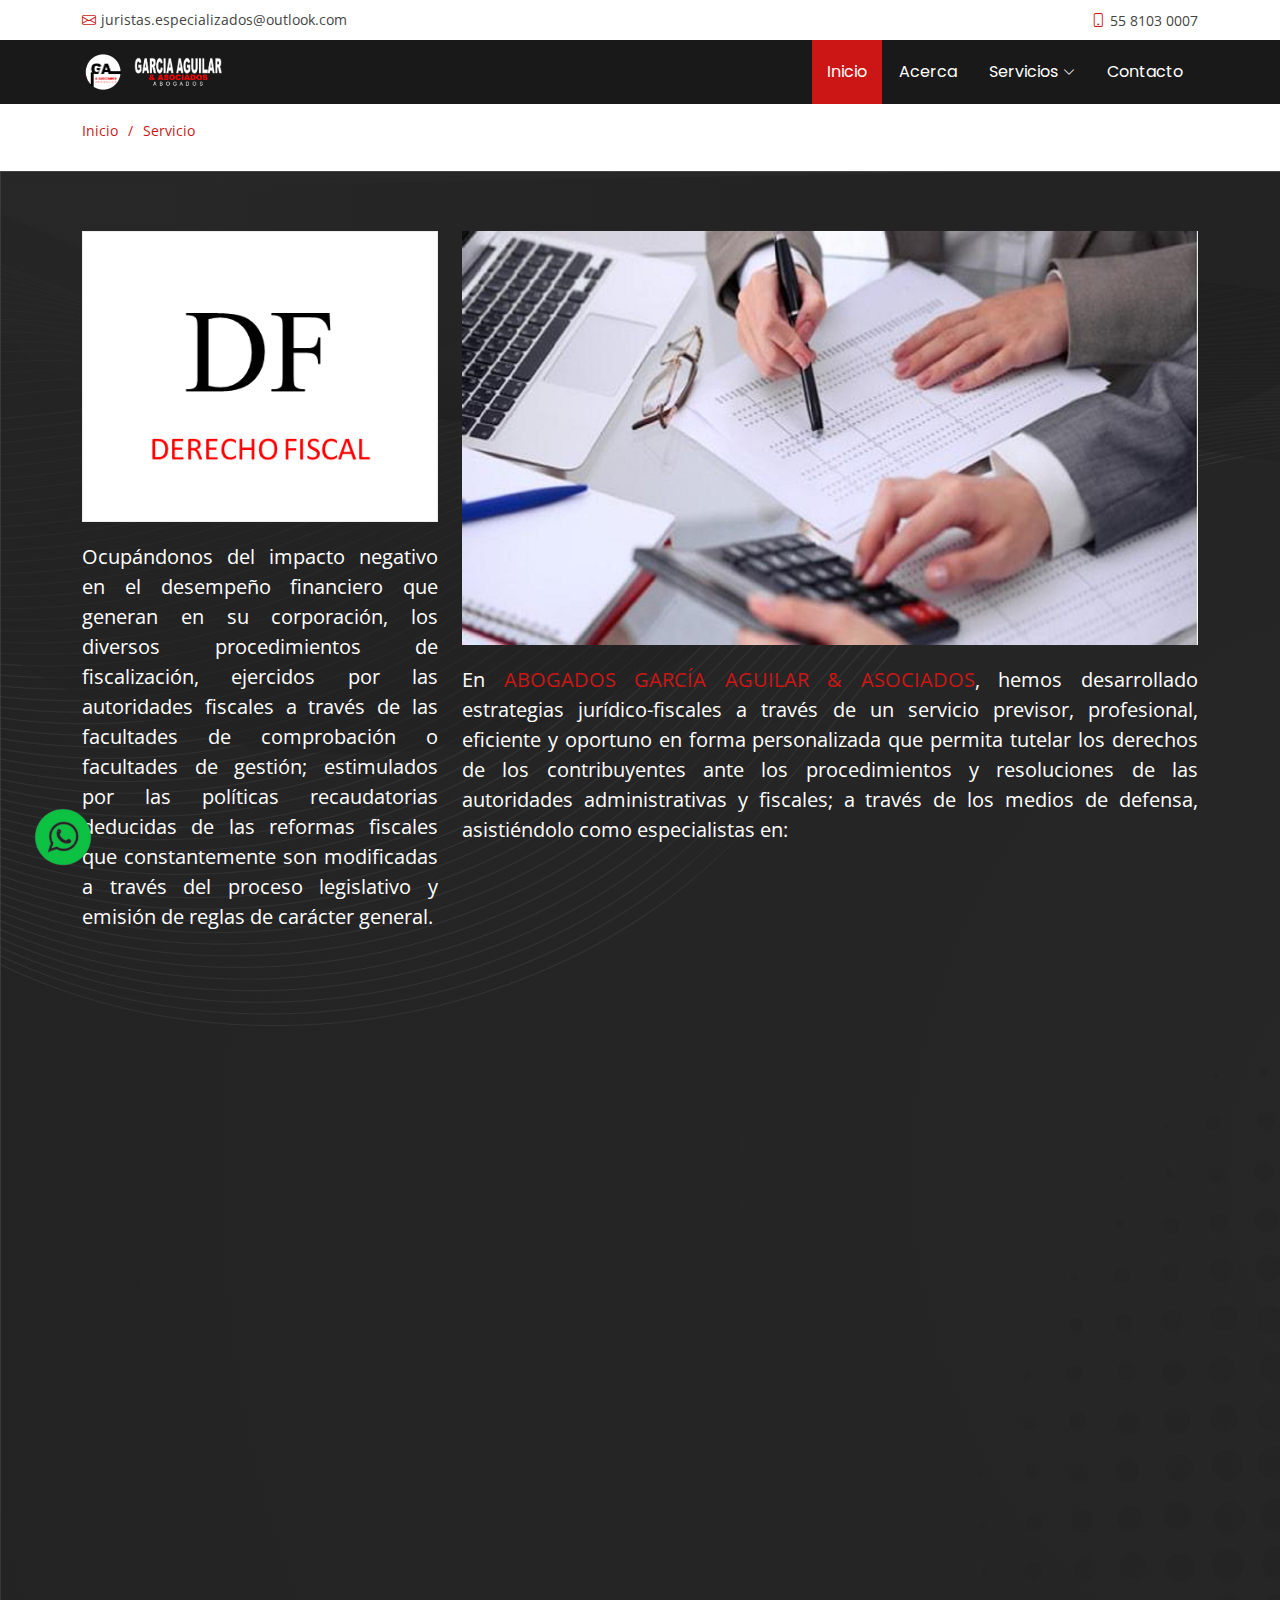
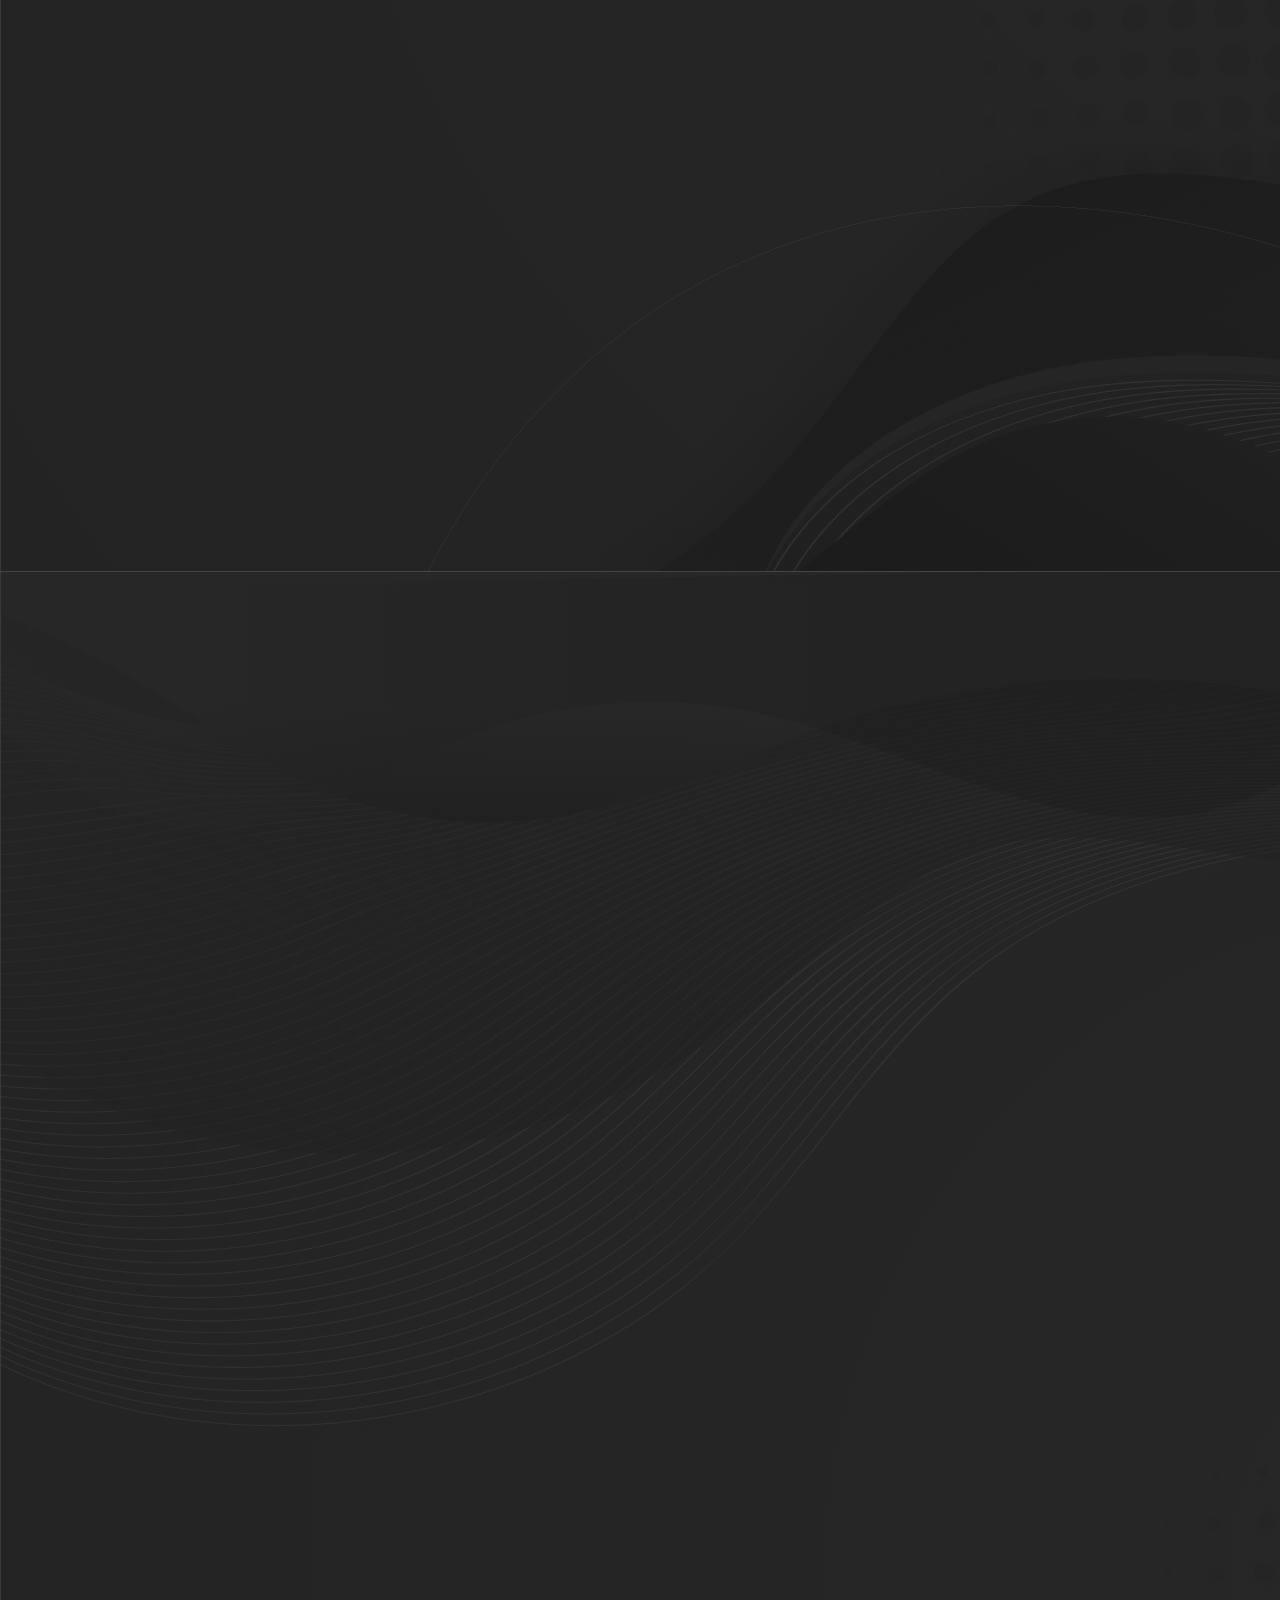
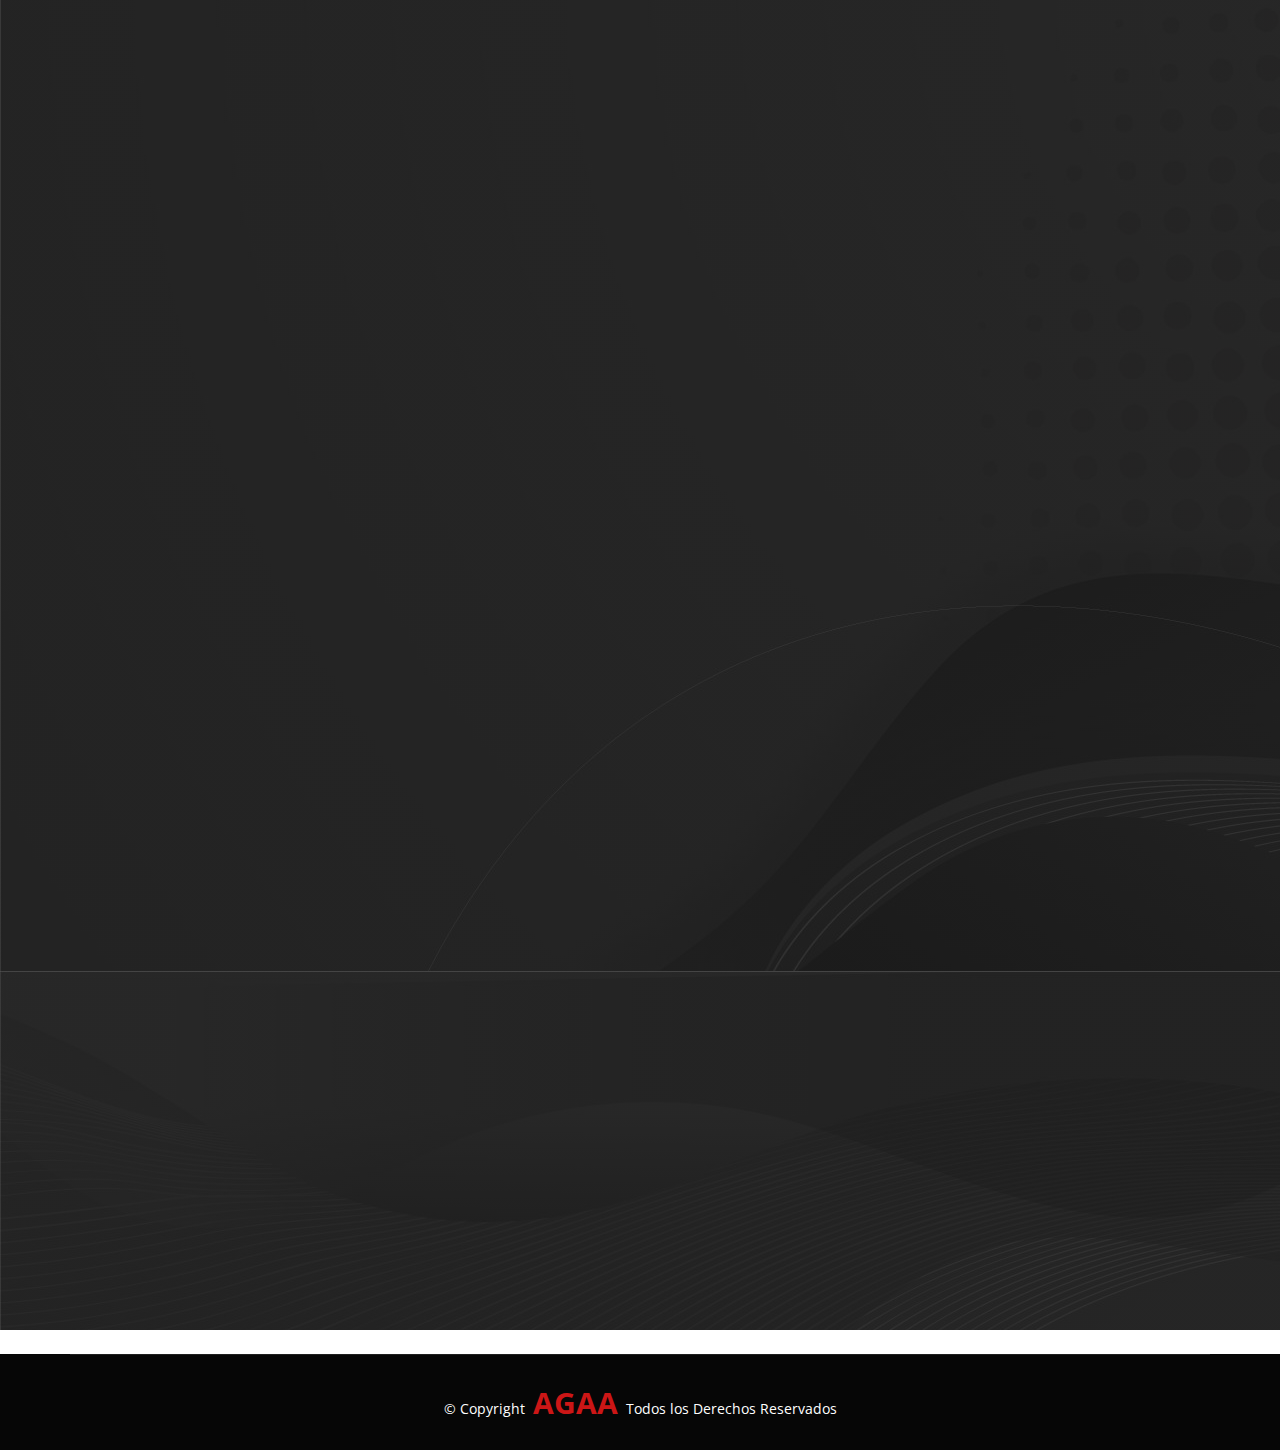
<file: s-fiscal.html>
<!DOCTYPE html>
<html lang="es">

<head>
  <meta charset="utf-8">
  <meta content="width=device-width, initial-scale=1.0" name="viewport">
  <title>Abogados García Aguilar & Asociados</title>
  <meta name="description" content="">
  <meta name="keywords" content="">

  <!-- Favicons -->
  <link href="assets/img/favicon.ico" rel="icon">
  <link href="assets/img/apple-touch-icon.png" rel="apple-touch-icon">

  <!-- Fonts -->
  <link href="https://fonts.googleapis.com" rel="preconnect">
  <link href="https://fonts.gstatic.com" rel="preconnect" crossorigin>
  <link href="https://fonts.googleapis.com/css2?family=Open+Sans:ital,wght@0,300;0,400;0,500;0,600;0,700;0,800;1,300;1,400;1,500;1,600;1,700;1,800&family=Poppins:ital,wght@0,100;0,200;0,300;0,400;0,500;0,600;0,700;0,800;0,900;1,100;1,200;1,300;1,400;1,500;1,600;1,700;1,800;1,900&family=Raleway:ital,wght@0,100;0,200;0,300;0,400;0,500;0,600;0,700;0,800;0,900;1,100;1,200;1,300;1,400;1,500;1,600;1,700;1,800;1,900&display=swap" rel="stylesheet">

  <!-- Vendor CSS Files -->
  <link href="assets/vendor/bootstrap/css/bootstrap.min.css" rel="stylesheet">
  <link href="assets/vendor/bootstrap-icons/bootstrap-icons.css" rel="stylesheet">
  <link href="assets/vendor/aos/aos.css" rel="stylesheet">
  <link href="assets/vendor/swiper/swiper-bundle.min.css" rel="stylesheet">
  <link href="assets/vendor/glightbox/css/glightbox.min.css" rel="stylesheet">

  <!-- Main CSS File -->
  <link href="assets/css/main.css" rel="stylesheet">

  <!-- =======================================================
  * Template Name: Day
  * Template URL: https://bootstrapmade.com/day-multipurpose-html-template-for-free/
  * Updated: Aug 07 2024 with Bootstrap v5.3.3
  * Author: BootstrapMade.com
  * License: https://bootstrapmade.com/license/
  ======================================================== -->
</head>

<body class="service-details-page">
  <header id="header" class="header fixed-top">
    <div class="topbar d-flex align-items-center">
      <div class="container d-flex justify-content-center justify-content-md-between">
        <div class="contact-info d-flex align-items-center">
          <i class="bi bi-envelope d-flex align-items-center"><a href="mailto:contact@example.com">juristas.especializados@outlook.com</a></i>
        </div>
        <div class="contact-info d-flex align-items-center">
          <i class="bi bi-phone d-flex align-items-center ms-4">
            <div>
              <span><a href="tel:+525581030007" class="contact-info-tel">55 8103 0007</a></span>
            </div>
          </i>
        </div>
      </div>
    </div><!-- End Top Bar -->
    <div class="branding d-flex align-items-center">

      <div class="container position-relative d-flex align-items-center justify-content-between">
        <a href="index.html" class="logo d-flex align-items-center">
          <!-- Uncomment the line below if you also wish to use an image logo -->
          <img src="assets/img/logo.png" alt="">
          <img src="assets/img/logo2.png" alt="">
        </a>

        <nav id="navmenu" class="navmenu">
          <ul>
            <li><a href="index.html#hero" class="active">Inicio</a></li>
            <li><a href="index.html#about">Acerca</a></li>
            <li class="dropdown"><a href="index.html#services"><span>Servicios</span> <i class="bi bi-chevron-down toggle-dropdown"></i></a>
              <ul>
                <li><a href="s-laboral.html">Laboral</a></li>
                <li><a href="s-fiscal.html">Fiscal</a></li>
                <li><a href="s-seguro.html">Seguridad Social</a></li>
                <li><a href="s-medico.html">Negligencia Medica</a></li>
              </ul>
            </li>
            <li><a href="index.html#contact">Contacto</a></li>
          </ul>
          <i class="mobile-nav-toggle d-xl-none bi bi-list"></i>
        </nav>
      </div>

    </div>

  </header>

  <main class="main">

    <!-- Page Title -->
    <div class="page-title dark-background" data-aos="fade">
      <div class="container">
        <nav class="breadcrumbs">
          <ol>
            <li><a href="index.html">Inicio</a></li>
            <li class="current"><a href="index.html#services">Servicio</a></li>
          </ol>
        </nav>
      </div>
    </div>
    <!-- End Page Title -->

    <!-- Service Details Section -->
    <section id="service-details" class="service-details section">
      <div class="container">
        <div class="row gy-4">
          <div class="col-lg-4" data-aos="fade-up" data-aos-delay="100">
            <div class="services-list">
              <!-- <a href="" class="active">Derecho Fiscal</a> --><img src="assets/img/df.png" alt="" class="img-fluid services-img">
            </div>
            <!-- <h4>Enim qui eos rerum in delectus</h4> -->
            <p>Ocupándonos del impacto negativo en el desempeño financiero que generan en su corporación, los diversos procedimientos de fiscalización, ejercidos por las autoridades fiscales a través de las facultades de comprobación o facultades de gestión; estimulados por las políticas recaudatorias deducidas de las reformas fiscales que constantemente son modificadas a través del proceso legislativo y emisión de reglas de carácter general.</p>
          </div>

          <div class="col-lg-8" data-aos="fade-up" data-aos-delay="200">
            <img src="assets/img/df.jpg" alt="" class="img-fluid services-img">
            <p>
              En <span>ABOGADOS GARCÍA AGUILAR & ASOCIADOS</span>, hemos desarrollado estrategias jurídico-fiscales a través de un servicio previsor, profesional, eficiente y oportuno en forma personalizada que permita tutelar los derechos de los contribuyentes ante los procedimientos y resoluciones de las autoridades administrativas y fiscales; a través de los medios de defensa, asistiéndolo como especialistas en:
            </p>
          </div>
          <div class="col-lg-12" data-aos="fade-up" data-aos-delay="200">
            <ul>
              <li><i class="bi bi-check-circle"></i><p>Planeación de estrategias jurídico-fiscales que permiten a su empresa, cumplir de manera adecuada con el pago de las contribuciones.</p></li>
              <li><i class="bi bi-check-circle"></i><p>Asesoría en la atención de los procedimientos de las autoridades administrativas, entre las que se encuentra, la Procuraduría Federal de Consumidor, Secretaría del Trabajo y Previsión Social, Secretaria de Salud; quienes desahogan procedimientos de visitas de verificación, procedimientos administrativos, quejas, etc.</p></li>
              <li><i class="bi bi-check-circle"></i><p>Asesoría en la atención de los procedimientos de las autoridades fiscales; entre las que se encuentra el Servicio de Administración Tributaria, Instituto Mexicano del Seguro Social, Instituto del Fondo Nacional para la Vivienda de los Trabajadores, Secretaría de Hacienda del Estado; quienes desahogan procedimientos de fiscalización como son, visitas domiciliarias, revisiones de escritorio o gabinete, requerimientos, procedimientos en materia aduanera, visitas de inspección.</p></li>
              <li><i class="bi bi-check-circle"></i><p>Defensa fiscal a los contribuyentes ante la imposición de créditos fiscales, consistentes en contribuciones, aprovechamientos y sus accesorios como son las multas, los recargos.</p></li>
              <li><i class="bi bi-check-circle"></i><p>Asesoría y Defensa fiscal por pago de lo indebido o saldos a favor en el pago de sus contribuciones y aportaciones de seguridad social.</p></li>
            </ul>
            <p>
              Conjugando la amplia experiencia en materia fiscal, administrativa y de seguridad social, para obtener los resultados satisfactorios que permitan proteger y blindar los derechos de su corporación.
            </p>
            <h4>DEFENSA FISCAL DEL PROCEDIMIENTO ADMINISTRATIVO DE EJECUCIÓN (P.A.E.)</h4>
            <ul>
              <li><i class="bi bi-check-circle"></i>Desde el inicio del procedimiento administrativo de ejecución.</li>
              <li><i class="bi bi-check-circle"></i>Después de iniciado el PAE (desde el requerimiento de pago, embargo, remate, intervención y avalúo).</li>
              <li><i class="bi bi-check-circle"></i>Inmovilización de cuentas bancarias con motivo de las facultades económico-coactivas.</li>
              <li><i class="bi bi-check-circle"></i>De créditos fiscales litigados y cuya resolución haya sido contraria a los intereses del contribuyente.</li>
            </ul>
            <p>
              A continuación, describimos algunos de los casos en que nuestra asesoría le puede brindar beneficios, pues desde que la autoridad fiscal inicia cualquier tipo de procedimiento, el contribuyente ya requiere un servicio legal profesional que evite o reduzca los daños que pueda sufrir. 
            </p>
            <h4>REVISIONES FISCALES DE LAS AUTORIDADES FISCALES (ENTRE LAS MAS COMUNES: VISITAS DOMICILIARIAS Y REVISIONES DE GABINETE)</h4>
            <p>
              Desde que inicia una revisión fiscal, la autoridad puede asegurar los bienes del contribuyente afectando su patrimonio y la operación de su negocio; el principal objetivo de la autoridad es determinar créditos fiscales lo más cuantiosos posible. Lo asesoramos para que las atienda, cuidando su patrimonio, el funcionamiento de su negocio y su libertad.
            </p>
            <h4>ATENCIÓN DE REVISIONES ELECTRÓNICAS</h4>
            <p>
              Las revisiones electrónicas inician con la notificación de una resolución provisional que contiene la pre-liquidación de un crédito fiscal, el cual se debe desvirtuar en 15 días. Si no se desvirtúa, se convierte en definitivo y la autoridad procede al cobro. Lo asesoramos para que la atienda cuidando su patrimonio, el funcionamiento de su negocio y su libertad.
            </p>
            <h4>MEDIOS DE DEFENSA</h4>
            <p>
              Una vez que la autoridad fiscal determina un crédito fiscal a cargo de un contribuyente, éste puede defenderse. Tramitamos los medios de defensa acompañados de una estrategia integral apegada a derecho que proteja su patrimonio y su negocio.
            </p>
            <p>
                Contamos con profesionales especializados en <span>Derecho Fiscal</span> con amplia experiencia para tramitar una defensa adecuada y oportuna a su favor.
            </p>
            <h4>SEDE ADMINISTRATIVA</h4>
            <ul>
              <li><i class="bi bi-check-circle"></i><span>Recurso de Revocación</span></li>
              <p>El contribuyente tiene un plazo de 30 días hábiles siguientes a aquél en que haya surtido efectos la notificación de la resolución definitiva emitida por la autoridad fiscal para interponer el recurso de revocación a través del buzón tributario, en tratándose de recursos que se presenten ante las unidades administrativas del Servicio de Administración Tributaria, o bien por escrito, ante la autoridad competente de cada Entidad Federativa que hubiese suscrito el Convenio de Colaboración Administrativa en Materia Fiscal con la Secretaria de Hacienda y Crédito Público, en el caso de que se impugnen actuaciones emitidas con motivo de dicho convenio. Es importante tomar en consideración para el cómputo de plazos, que las notificaciones surten sus efectos al día hábil siguiente a aquél en que fueron hechas.</p>
              <li><i class="bi bi-check-circle"></i><span>Recurso de Inconformidad ante el Instituto Mexicano del Seguro Social</span></li>
              <p>Se encuentra regulado en la Ley del Seguro Social, en el artículo 294, que establece que “Cuando los patrones y demás sujetos obligados, así como los asegurados o sus beneficiarios consideren impugnable algún acto definitivo del Instituto, podrán recurrir en inconformidad, en la forma y términos que establezca el reglamento… “las resoluciones, acuerdos o liquidaciones del Instituto que no hubiesen sido impugnados en la forma y términos que señale el reglamento correspondiente, se entenderán consentidos”.</p>
              <li><i class="bi bi-check-circle"></i><span>Recurso de Inconformidad promovido ante el Instituto del Fondo Nacional de la Vivienda para los Trabajadores</span></li>
              <p>Este medio de defensa se encuentra regulado en la Ley del Instituto del Fondo Nacional Para la Vivienda de los Trabajadores donde se señala que: “En los casos de inconformidad de las empresas, de los trabajadores o sus beneficiarios sobre la inscripción en el Instituto, derecho a créditos, cuantía de aportaciones y de descuentos, así como sobre cualquier acto del Instituto que lesione derechos de los trabajadores inscritos, de sus beneficiarios o de los patrones, se podrá promover ante el propio Instituto un recurso de inconformidad”. En el Artículo 54 de la misma ley se prevé que las controversias entre patrones e INFONAVIT cuando se haya agotado el recurso de inconformidad, tendrán que resolverse ante el Tribunal Federal de Justicia Administrativa. Entonces queda claro que este recurso es optativo para los patrones, antes de acudir ante el referido Tribunal.</p>
              <li><i class="bi bi-check-circle"></i><span>Recurso de Revocación establecido en la Ley de Comercio Exterior</span></li>
              <p>Según lo establecido en la Ley de Comercio Exterior (LCE) en su artículo 95, se trata de un instrumento de defensa que tiene como propósito el que la autoridad fiscal aduanera valore sus resoluciones para determinar si fueron emitidas conforme a derecho, pudiendo revocar, modificar o confirmar la resolución donde se determinan cuotas compensatorias a la importación de mercancías en condiciones de prácticas desleales de comercio internacional. Para su trámite y resolución deberá acatarse lo contenido en el CFF y su interposición será obligatoria, antes de acudir a juicio ante el Tribunal Federal de Justicia Administrativa.</p>
            </ul>
            <h4>SEDE JURISDICCIONAL Y CONSTITUCIONAL</h4>
            <p>Tratándose de este tipo de defensa, quien interviene ejerciendo una función jurisdiccional es un tercero, es decir, un Tribunal, que se encarga de dirimir las controversias entre la autoridad fiscal y el contribuyente. Esto significa que ya no es la propia autoridad que emitió el acto impugnado quien resuelve sino un tercero, que actúa ejerciendo su función jurisdiccional.</p>
            <p>
                <i class="bi bi-check-circle"></i> <span>Juicio Contencioso Administrativo Federal (Juicio de Nulidad).- </span>Es un medio jurisdiccional mediante el cual el contribuyente no satisfecho por la resolución de algún recurso administrativo o por verse afectado por actos de la autoridad, decretos y acuerdos de carácter general -diversos a los reglamentos-, puede demandar la nulidad del acto, decreto o acuerdo ante el Tribunal Federal de Justicia Administrativa.
            </p>
            <br>
            <p>
                <i class="bi bi-check-circle"></i> <span>Juicio de Amparo.- </span>Es un medio jurisdiccional de control constitucional por el que una persona acude ante un órgano judicial para reclamar un acto de un órgano del Estado o una ley, cuando siente que vulneran sus derechos fundamentales, en este caso, como contribuyente. El amparo es un instrumento jurídico de defensa ordinaria cuando sigue a una sentencia del Tribunal Federal de Justicia Administrativa y en caso de que la resolución sea adversa al contribuyente, sigue un amparo directo.
            </p>
            <p>En <span>ABOGADOS GARCÍA AGUILAR & ASOCIADOS</span>, ofrecemos asesoría y representación  ante la Secretaria de la Función Pública y/o las Áreas de Auditoria, Quejas y Responsabilidades que pretendan instaurar un procedimiento administrativo de responsabilidad en contra de nuestros representados, preparando su comparecencia, declaración y ofrecimiento de pruebas, interponemos los Recursos Administrativos y/o Juicios de Nulidad, ante el Tribunal Federal de Justicia Administrativa, cuando ya exista una sanción económica y/o administrativa.</p>
          </div>
        </div>
      </div>
    </section><!-- /Service Details Section -->
  </main>

  <footer id="footer" class="footer position-relative dark-background">

    <div class="container copyright text-center mt-4">
      <div class="whatsapp">
        <a href="https://api.whatsapp.com/send?phone=5581030007" target="_blank">
        <img src="assets/img/whatsapp.png"></a>
      </div>
      <p>© <span>Copyright</span> <strong class="px-1 sitename color">AGAA</strong> <span>Todos los Derechos Reservados</span></p>
    </div>

  </footer>

  <!-- Scroll Top -->
  <a href="#" id="scroll-top" class="scroll-top d-flex align-items-center justify-content-center"><i class="bi bi-arrow-up-short"></i></a>

  <!-- Preloader -->
  <div id="preloader"></div>

  <!-- Vendor JS Files -->
  <script src="assets/vendor/bootstrap/js/bootstrap.bundle.min.js"></script>
  <script src="assets/vendor/php-email-form/validate.js"></script>
  <script src="assets/vendor/aos/aos.js"></script>
  <script src="assets/vendor/swiper/swiper-bundle.min.js"></script>
  <script src="assets/vendor/glightbox/js/glightbox.min.js"></script>
  <script src="assets/vendor/imagesloaded/imagesloaded.pkgd.min.js"></script>
  <script src="assets/vendor/isotope-layout/isotope.pkgd.min.js"></script>

  <!-- Main JS File -->
  <script src="assets/js/main.js"></script>

</body>

</html>
</file>
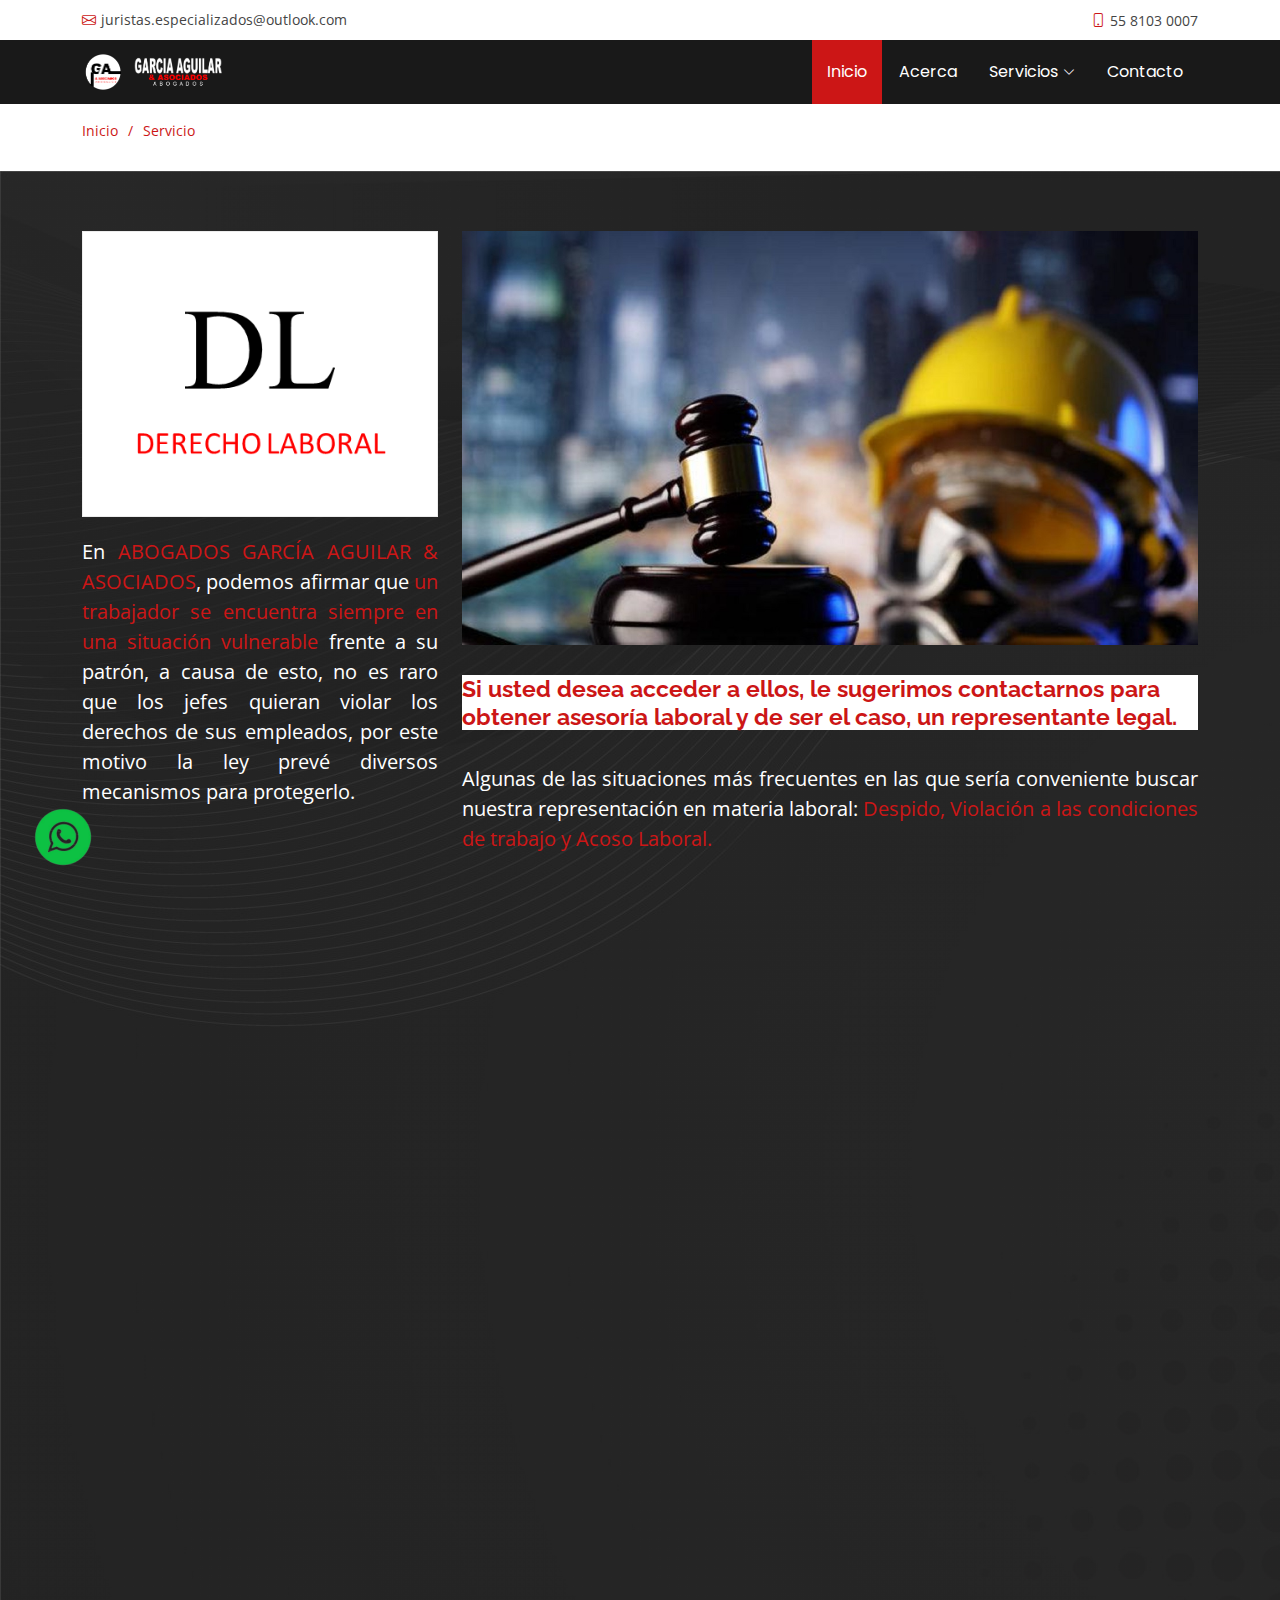
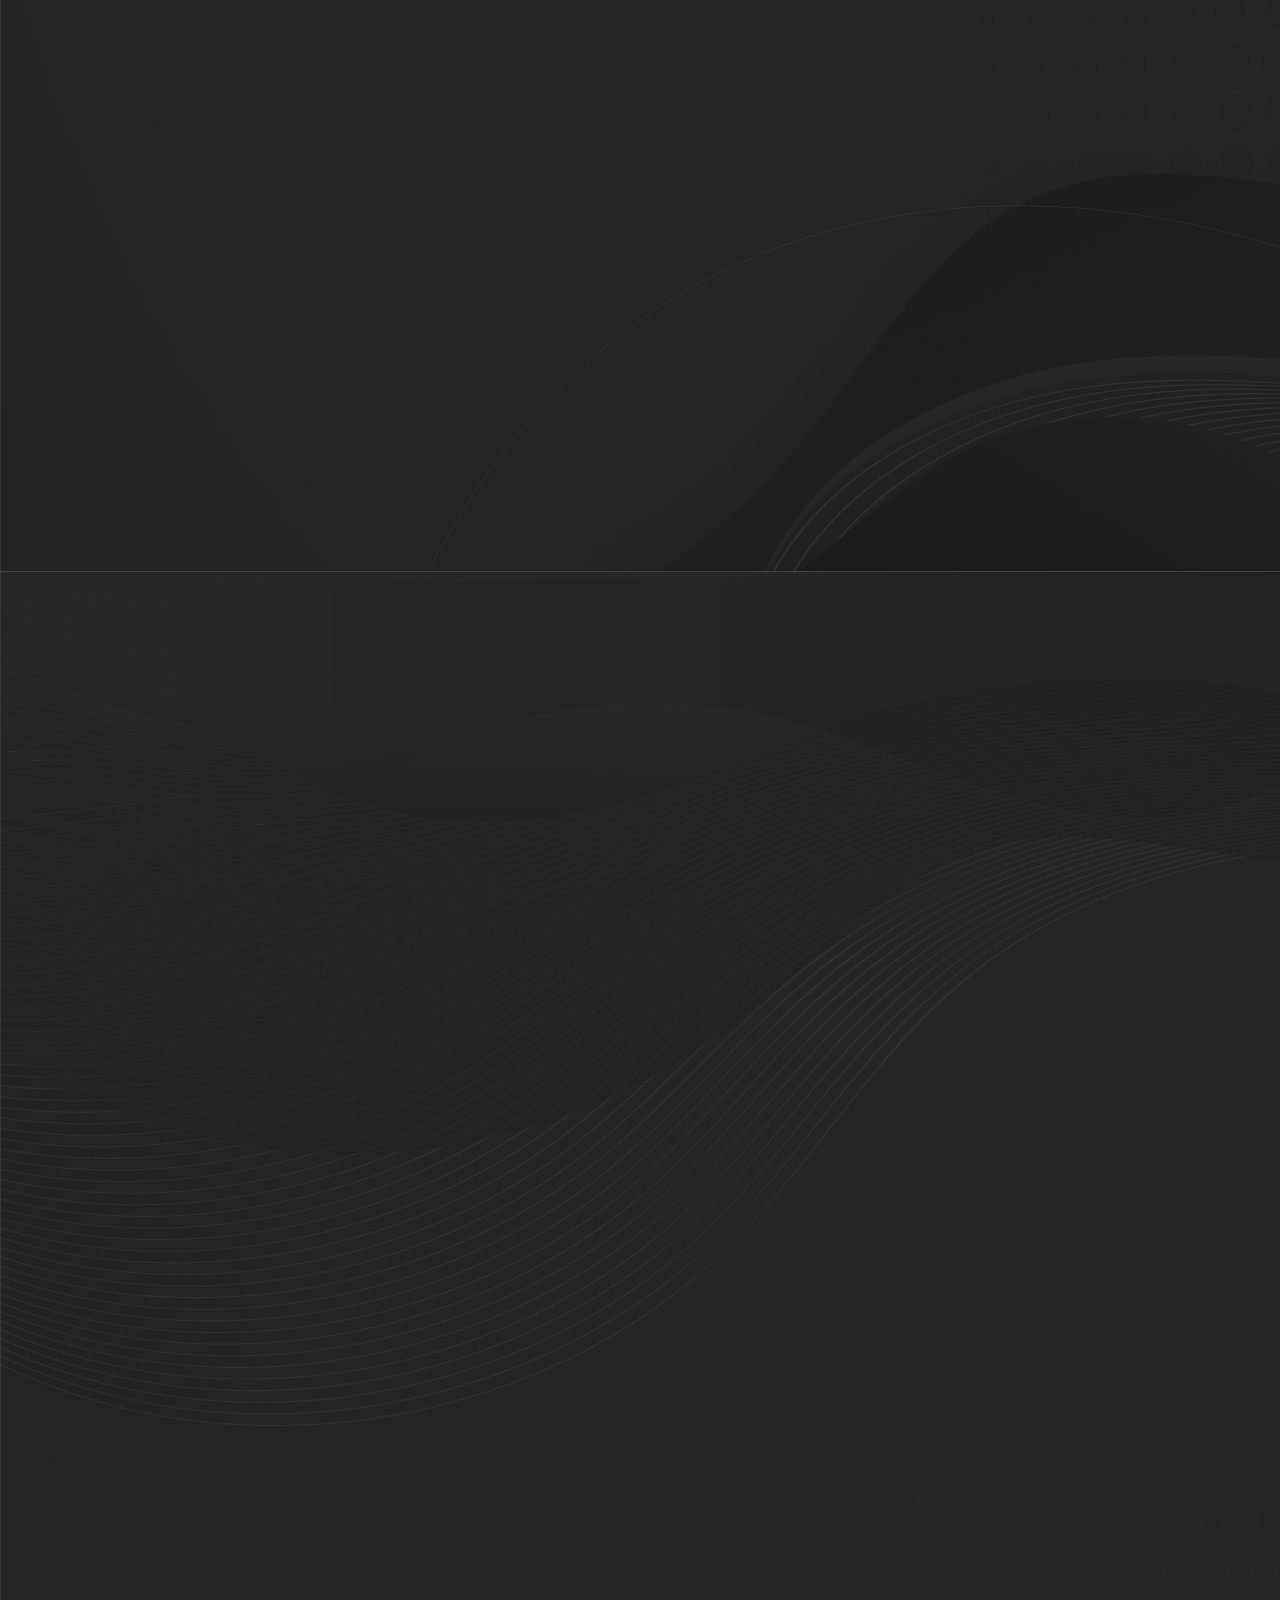
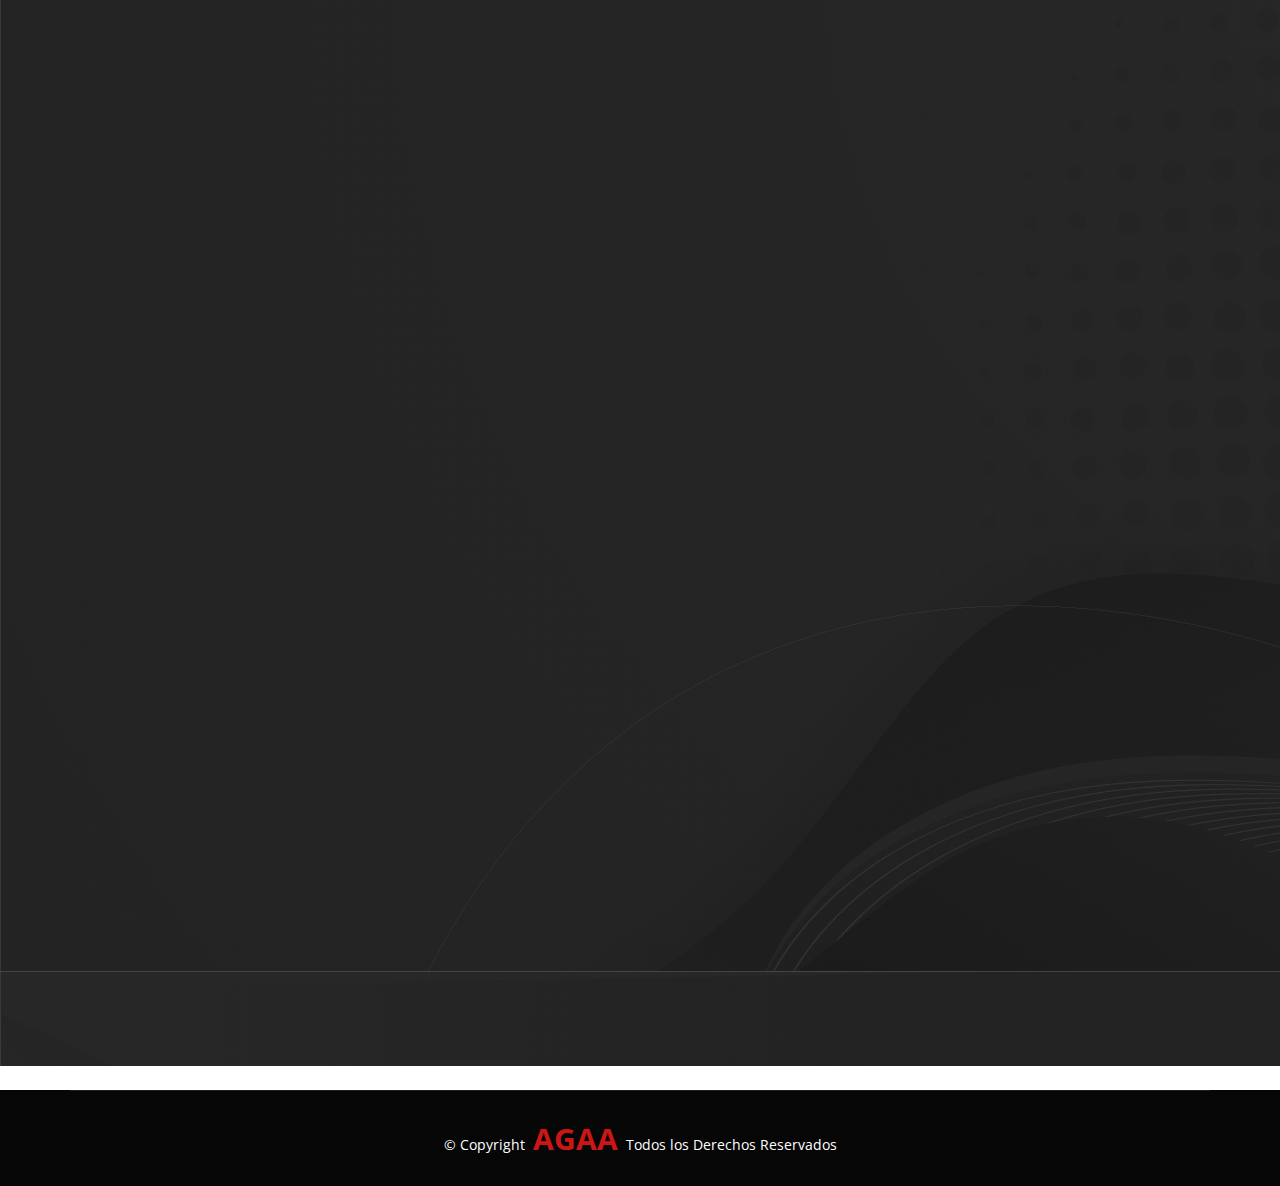
<file: s-laboral.html>
<!DOCTYPE html>
<html lang="es">

<head>
  <meta charset="utf-8">
  <meta content="width=device-width, initial-scale=1.0" name="viewport">
  <title>Abogados García Aguilar & Asociados</title>
  <meta name="description" content="">
  <meta name="keywords" content="">

  <!-- Favicons -->
  <link href="assets/img/favicon.ico" rel="icon">
  <link href="assets/img/apple-touch-icon.png" rel="apple-touch-icon">

  <!-- Fonts -->
  <link href="https://fonts.googleapis.com" rel="preconnect">
  <link href="https://fonts.gstatic.com" rel="preconnect" crossorigin>
  <link href="https://fonts.googleapis.com/css2?family=Open+Sans:ital,wght@0,300;0,400;0,500;0,600;0,700;0,800;1,300;1,400;1,500;1,600;1,700;1,800&family=Poppins:ital,wght@0,100;0,200;0,300;0,400;0,500;0,600;0,700;0,800;0,900;1,100;1,200;1,300;1,400;1,500;1,600;1,700;1,800;1,900&family=Raleway:ital,wght@0,100;0,200;0,300;0,400;0,500;0,600;0,700;0,800;0,900;1,100;1,200;1,300;1,400;1,500;1,600;1,700;1,800;1,900&display=swap" rel="stylesheet">

  <!-- Vendor CSS Files -->
  <link href="assets/vendor/bootstrap/css/bootstrap.min.css" rel="stylesheet">
  <link href="assets/vendor/bootstrap-icons/bootstrap-icons.css" rel="stylesheet">
  <link href="assets/vendor/aos/aos.css" rel="stylesheet">
  <link href="assets/vendor/swiper/swiper-bundle.min.css" rel="stylesheet">
  <link href="assets/vendor/glightbox/css/glightbox.min.css" rel="stylesheet">

  <!-- Main CSS File -->
  <link href="assets/css/main.css" rel="stylesheet">

  <!-- =======================================================
  * Template Name: Day
  * Template URL: https://bootstrapmade.com/day-multipurpose-html-template-for-free/
  * Updated: Aug 07 2024 with Bootstrap v5.3.3
  * Author: BootstrapMade.com
  * License: https://bootstrapmade.com/license/
  ======================================================== -->
</head>

<body class="service-details-page">
  <header id="header" class="header fixed-top">
    <div class="topbar d-flex align-items-center">
      <div class="container d-flex justify-content-center justify-content-md-between">
        <div class="contact-info d-flex align-items-center">
          <i class="bi bi-envelope d-flex align-items-center"><a href="mailto:contact@example.com">juristas.especializados@outlook.com</a></i>
        </div>
        <div class="contact-info d-flex align-items-center">
          <i class="bi bi-phone d-flex align-items-center ms-4">
            <div>
              <span><a href="tel:+525581030007" class="contact-info-tel">55 8103 0007</a></span>
            </div>
          </i>
        </div>
      </div>
    </div><!-- End Top Bar -->
    <div class="branding d-flex align-items-center">
      <div class="container position-relative d-flex align-items-center justify-content-between">
        <a href="index.html" class="logo d-flex align-items-center">
          <!-- Uncomment the line below if you also wish to use an image logo -->
          <img src="assets/img/logo.png" alt="">
          <img src="assets/img/logo2.png" alt="">
        </a>

        <nav id="navmenu" class="navmenu">
          <ul>
            <li><a href="index.html#hero" class="active">Inicio</a></li>
            <li><a href="index.html#about">Acerca</a></li>
            <li class="dropdown"><a href="index.html#services"><span>Servicios</span> <i class="bi bi-chevron-down toggle-dropdown"></i></a>
              <ul>
                <li><a href="s-laboral.html">Laboral</a></li>
                <li><a href="s-fiscal.html">Fiscal</a></li>
                <li><a href="s-seguro.html">Seguridad Social</a></li>
                <li><a href="s-medico.html">Negligencia Medica</a></li>
              </ul>
            </li>
            <li><a href="index.html#contact">Contacto</a></li>
          </ul>
          <i class="mobile-nav-toggle d-xl-none bi bi-list"></i>
        </nav>
      </div>

    </div>

  </header>

  <main class="main">
    <!-- Page Title -->
    <div class="page-title dark-background" data-aos="fade">
      <div class="container">
        <nav class="breadcrumbs">
          <ol>
            <li><a href="index.html">Inicio</a></li>
            <li class="current"><a href="index.html#services">Servicio</a></li>
          </ol>
        </nav>
      </div>
    </div>
    <!-- End Page Title -->
    <!-- Service Details Section -->
    <section id="service-details" class="service-details section">
      <div class="container">
        <div class="row gy-4">
          <div class="col-lg-4" data-aos="fade-up" data-aos-delay="100">
            <div class="services-list">
              <img src="assets/img/dl.png" alt="" class="img-fluid services-img">
            </div>
            <p>En <span>ABOGADOS GARCÍA AGUILAR & ASOCIADOS</span>, podemos afirmar que <span>un trabajador se encuentra siempre en una situación vulnerable</span> frente a su patrón, a causa de esto, no es raro que los jefes quieran violar los derechos de sus empleados, por este motivo la ley prevé diversos mecanismos para protegerlo.</p>
          </div>
          <div class="col-lg-8" data-aos="fade-up" data-aos-delay="200">
            <img src="assets/img/dl.jpg" alt="" class="img-fluid services-img">
            <h3>Si usted desea acceder a ellos, le sugerimos contactarnos para obtener asesoría laboral y de ser el caso, un representante legal.</h3>
            <br>
            <p>Algunas de las situaciones más frecuentes en las que sería conveniente buscar nuestra representación en materia laboral: <span>Despido, Violación a las condiciones de trabajo y Acoso Laboral.</span></p>
          </div>
          <div class="col-lg-12" data-aos="fade-up" data-aos-delay="200">
            <ul>
              <li><i class="bi bi-check-circle"></i> <span>Despido</span></li>
              <p>Es cuando de manera unilateral el patrón termina la relación laboral. Cuando esto ocurre de manera injustificada, el trabajador tiene derecho a recibir una indemnización equivalente a tres meses de salario, al pago proporcional de sus prestaciones como: el aguinaldo, vacaciones, prima vacacional y demás prestaciones a que usted tiene derecho.</p>
              <br>
              <p>En caso de ir a juicio con motivo de un despido injustificado, usted tiene derecho a recibir el pago de los salarios que hubiera percibido desde el despido y hasta por un plazo de doce meses posteriores.</p>
              <p>Siempre que la terminación de la relación laboral sea imputable a su patrón, es ideal que usted nos consulte, esto porque el despido no siempre es tan obvio.</p>
              <br>
              <p> Existe una serie de prácticas por parte de las empresas para:</p>
              <p><span>a) Disfrazar las relaciones laborales:</span> Como pueden ser la celebración de contratos civiles.
              </p>
              <p><span>b) Justificar de manera ilegal los despidos:</span> Como puede ser alegar la terminación del plazo del contrato a pesar de que el puesto de trabajo siga existiendo.
              </p>
              <p>Otra razón para buscar nuestros servicios, es que, aunque usted haya dado motivos para su despido, eso no implica que su despido sea justificado, ya que sólo un experto podrá determinar si la causal aplica o si no ha prescrito.</p>
              <li><i class="bi bi-check-circle"></i> <span>Violación a las condiciones de trabajo</span></li>
              <p>Las condiciones de trabajo son <span>los términos y las condiciones de su contrato laboral.</span> Recuerde que, aunque no exista un acuerdo por escrito, no significa que su empleador pueda modificar de manera unilateral las prestaciones que tienen pactadas como pueden ser la adscripción, el salario, el horario o las vacaciones.</p>
              <p>En caso de que el patrón incumpla con las mismas, el trabajador tendrá derecho a rescindir la relación laboral de manera justificada, por lo que tendrá derecho a ser indemnizado como si hubiera sido objeto de un despido injustificado.</p>
              <li><i class="bi bi-check-circle"></i> <span>Acoso Laboral</span></li>
              <p>También llamado <span>mobbing</span>, es cuando de manera sistemática <span>un trabajador es objeto de molestia o intimidación</span> por parte de su patrón o de sus compañeros a través de acciones tendientes a buscar su renuncia.</p>
              <p>En el primero de los casos, se actualizan las causales para terminar la relación de trabajo sin responsabilidad para el trabajador y este podrá demandar solicitando una indemnización igual a la que recibiría si fuese 
                 de manera injustificada.</p>
              <p>Ahora que, si el acoso fuera por parte de sus compañeros, el trabajador podrá terminar la relación laboral y demandar su liquidación laboral o bien exigir una indemnización por daños y perjuicios.</p>
              <p>Esto porque, aunque podría parecer que esto no es responsabilidad del patrón, la Ley Federal del Trabajo establece que es obligación de este el mantener un ambiente de trabajo sano en el centro de trabajo.</p>
            </ul>
            <p>En <span>ABOGADOS GARCÍA AGUILAR & ASOCIADOS</span> le ayudaremos no sólo a saber si usted fue objeto de una injusticia, sino que le indicaremos el camino que debe seguir para ser compensado y a cuánto asciende dicha compensación.</p>
            <p>Nuestra representación en <span>materia laboral</span>, consta de dos áreas, <span>consultoría y litigio</span>.</p>
            <ul>
              <li>
                <i class="bi bi-bookmark-check"></i> <span>Consultoria</span>
              </li>
              <p>Evaluamos los diversos aspectos de posibles riesgos, así como la revisión y corrección de la documentación necesaria a lo largo de la relación laboral, brindando asesoría preventiva, estratégica e integral para la adecuación de políticas y procesos en su empresa o negocio.</p>
              <ul>
                <li>
                  <i class="bi bi-chat-right-quote"></i>Evaluación de riesgos en materia laboral.
                </li>
                <li>
                  <i class="bi bi-chat-right-quote"></i>Elaboración, revisión y actualización de documentos antes, durante y al término de la relación laboral.
                </li>
                <li>
                  <i class="bi bi-chat-right-quote"></i>Elaboración, revisión y actualización de la siguiente documentación:
                </li>
                <ul>
                  <li>
                    <i class="bi bi-chevron-double-right"></i>Contrato individual de trabajo.
                  </li>
                  <li>
                    <i class="bi bi-chevron-double-right"></i>Contrato Colectivo de Trabajo.
                  </li>
                  <li>
                    <i class="bi bi-chevron-double-right"></i>Reglamento Interior de Trabajo.
                  </li>
                  <li>
                    <i class="bi bi-chevron-double-right"></i>Contratos por tiempo y obra determinado.
                  </li>
                </ul>
                <li>
                  <i class="bi bi-chat-right-quote"></i>Asesoría y apoyo integral en procesos para terminación de relaciones laborales.
                </li>
                <li>
                  <i class="bi bi-chat-right-quote"></i>Soporte en materia de depósito y registro de Contratos Colectivos de Trabajo.
                </li>
                <li>
                  <i class="bi bi-chat-right-quote"></i>Resolución de conflictos en materia laboral.
                </li>
                <li>
                  <i class="bi bi-chat-right-quote"></i>Conflictos colectivos de naturaleza económica.
                </li>
              </ul>
              <li><i class="bi bi-bookmark-check"></i> <span>Litigio</span></li>
              <p>En el área de litigio atendemos y damos solución a toda clase de conflictos relacionados con el ámbito laboral a través de asesoría integral y personalizada, además, ofrecemos a nuestros representados asesoría directa en contratos y negociaciones de tipo individual y colectivo.</p>
              <ul>
                <li>
                  <i class="bi bi-chat-right-quote"></i>Atención y solución de toda clase de conflictos ante autoridades laborales.
                </li>
                <li>
                  <i class="bi bi-chat-right-quote"></i>Atención y solución de demandas por despido.
                </li>
                <li>
                  <i class="bi bi-chat-right-quote"></i>Atención en caso de emplazamiento a huelga.
                </li>
                <li>
                  <i class="bi bi-chat-right-quote"></i>Elaboración, depósito y trámite de avisos de despido justificado.
                </li>
                <li>
                  <i class="bi bi-chat-right-quote"></i>Juicios de amparo en materia laboral.
                </li>
                <li>
                  <i class="bi bi-chat-right-quote"></i>Revisiones y negociaciones de contratos colectivos de trabajo.
                </li>
                <li>
                  <i class="bi bi-chat-right-quote"></i>Declaraciones de beneficiarios por trabajadores fallecidos.
                </li>
                <li>
                  <i class="bi bi-chat-right-quote"></i>Negociaciones y conciliaciones de asuntos laborales individuales y colectivos.
                </li>
                <li>
                  <i class="bi bi-chat-right-quote"></i>Brindamos asesoría y representación legal en materia laboral a los trabajadores, sus beneficiarios y sindicatos, defendiendo sus intereses y derechos constituidos ante el patrón y los Tribunales del trabajo.
                </li>
                <li><i class="bi bi-chat-right-quote"></i>Exhortamos a las partes en conflicto para que por la vía conciliatoria resuelvan sus diferencias, cuidando siempre los intereses de la parte trabajadora.
                </li>
                <li>
                  <i class="bi bi-chat-right-quote"></i>Procedemos por la vía legal a través de la demanda laboral correspondiente, para que el Tribunal Laboral competente emita una resolución en la que condene al patrón, al pago de las prestaciones devengadas, el cumplimiento de una obligación, o el reconocimiento de un derecho, a favor del Trabajador, su Sindicato o Beneficiarios.
                </li>
                <li>
                  <i class="bi bi-chat-right-quote"></i>Obtenemos por la vía legal a través de la demanda laboral correspondiente, para el trabajador, su Sindicato o beneficiarios, el pago de las prestaciones devengadas o reconocidas en los laudos, sentencias y/o convenios aprobados y sancionados por la Autoridad Laboral.
                </li>
              </ul>
            </ul>
          </div>
        </div>
      </div>
    </section>
    <!-- /Service Details Section -->
  </main>
  <footer id="footer" class="footer position-relative dark-background">
    <div class="whatsapp">
      <a href="https://api.whatsapp.com/send?phone=5581030007" target="_blank">
      <img src="assets/img/whatsapp.png"></a>
    </div>
    <div class="container copyright text-center mt-4">
      <p>© <span>Copyright</span> <strong class="px-1 sitename color">AGAA</strong> <span>Todos los Derechos Reservados</span></p>
    </div>
  </footer>

  <!-- Scroll Top -->
  <a href="#" id="scroll-top" class="scroll-top d-flex align-items-center justify-content-center"><i class="bi bi-arrow-up-short"></i></a>

  <!-- Preloader -->
  <div id="preloader"></div>

  <!-- Vendor JS Files -->
  <script src="assets/vendor/bootstrap/js/bootstrap.bundle.min.js"></script>
  <script src="assets/vendor/php-email-form/validate.js"></script>
  <script src="assets/vendor/aos/aos.js"></script>
  <script src="assets/vendor/swiper/swiper-bundle.min.js"></script>
  <script src="assets/vendor/glightbox/js/glightbox.min.js"></script>
  <script src="assets/vendor/imagesloaded/imagesloaded.pkgd.min.js"></script>
  <script src="assets/vendor/isotope-layout/isotope.pkgd.min.js"></script>

  <!-- Main JS File -->
  <script src="assets/js/main.js"></script>

</body>

</html>
</file>
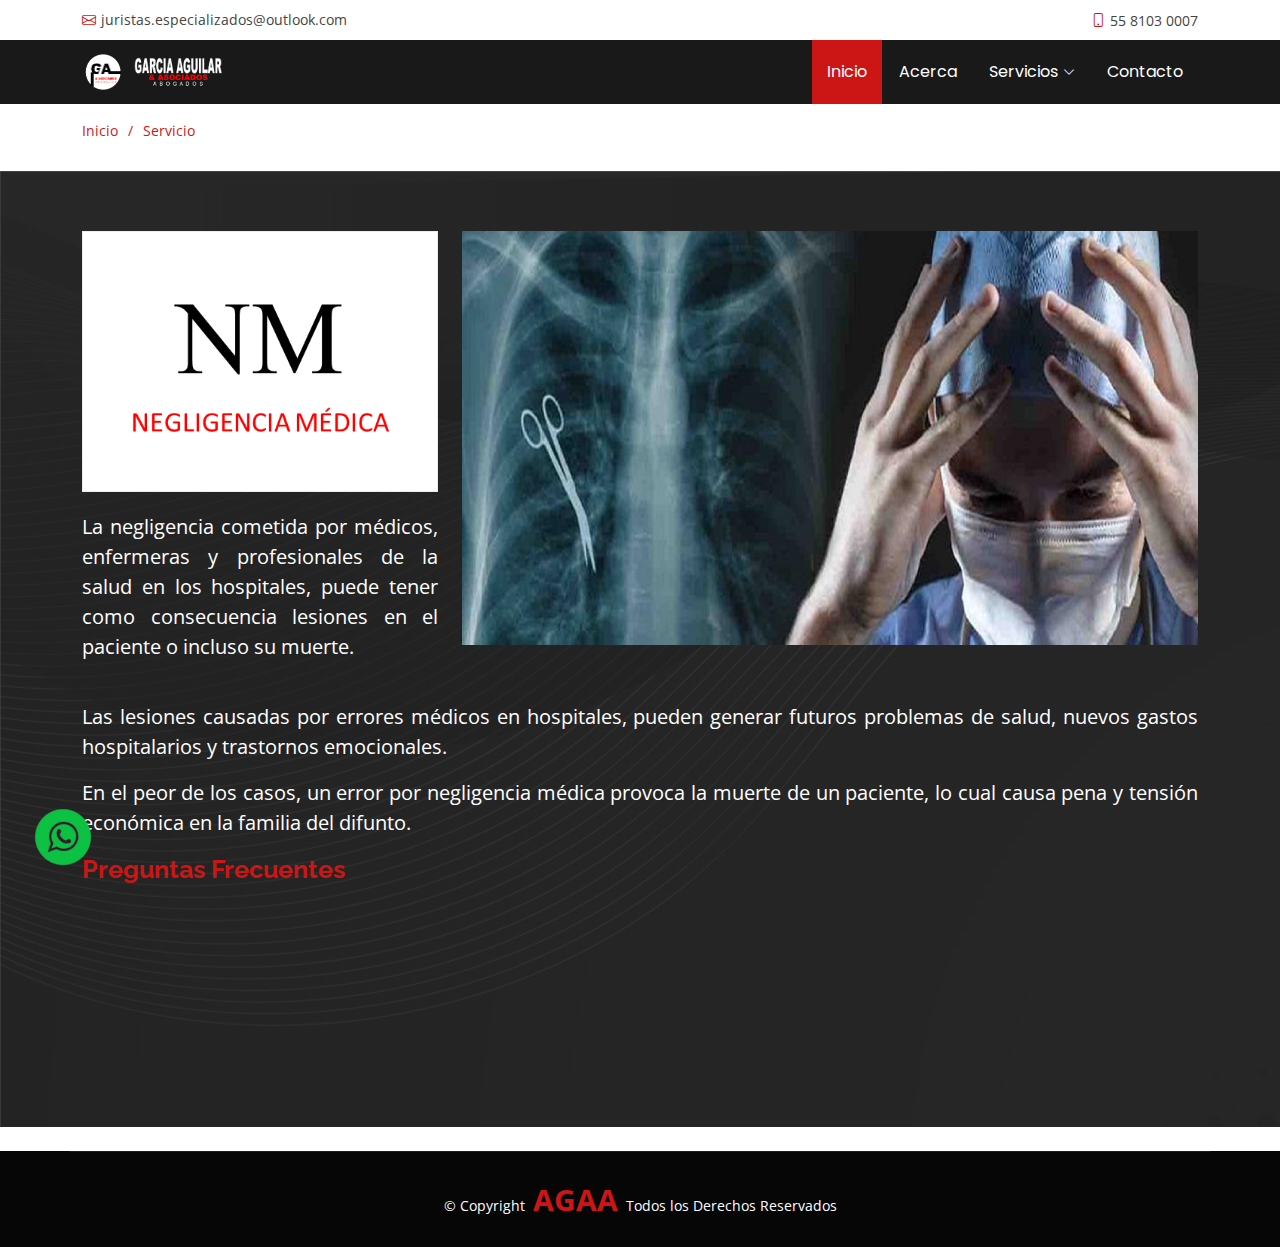
<file: s-medico.html>
<!DOCTYPE html>
<html lang="es">

<head>
  <meta charset="utf-8">
  <meta content="width=device-width, initial-scale=1.0" name="viewport">
  <title>Abogados García Aguilar & Asociados</title>
  <meta name="description" content="">
  <meta name="keywords" content="">

  <!-- Favicons -->
  <link href="assets/img/favicon.ico" rel="icon">
  <link href="assets/img/apple-touch-icon.png" rel="apple-touch-icon">

  <!-- Fonts -->
  <link href="https://fonts.googleapis.com" rel="preconnect">
  <link href="https://fonts.gstatic.com" rel="preconnect" crossorigin>
  <link href="https://fonts.googleapis.com/css2?family=Open+Sans:ital,wght@0,300;0,400;0,500;0,600;0,700;0,800;1,300;1,400;1,500;1,600;1,700;1,800&family=Poppins:ital,wght@0,100;0,200;0,300;0,400;0,500;0,600;0,700;0,800;0,900;1,100;1,200;1,300;1,400;1,500;1,600;1,700;1,800;1,900&family=Raleway:ital,wght@0,100;0,200;0,300;0,400;0,500;0,600;0,700;0,800;0,900;1,100;1,200;1,300;1,400;1,500;1,600;1,700;1,800;1,900&display=swap" rel="stylesheet">

  <!-- Vendor CSS Files -->
  <link href="assets/vendor/bootstrap/css/bootstrap.min.css" rel="stylesheet">
  <link href="assets/vendor/bootstrap-icons/bootstrap-icons.css" rel="stylesheet">
  <link href="assets/vendor/aos/aos.css" rel="stylesheet">
  <link href="assets/vendor/swiper/swiper-bundle.min.css" rel="stylesheet">
  <link href="assets/vendor/glightbox/css/glightbox.min.css" rel="stylesheet">

  <!-- Main CSS File -->
  <link href="assets/css/main.css" rel="stylesheet">

  <!-- =======================================================
  * Template Name: Day
  * Template URL: https://bootstrapmade.com/day-multipurpose-html-template-for-free/
  * Updated: Aug 07 2024 with Bootstrap v5.3.3
  * Author: BootstrapMade.com
  * License: https://bootstrapmade.com/license/
  ======================================================== -->
</head>

<body class="service-details-page">
  <header id="header" class="header fixed-top">
    <div class="topbar d-flex align-items-center">
      <div class="container d-flex justify-content-center justify-content-md-between">
        <div class="contact-info d-flex align-items-center">
          <i class="bi bi-envelope d-flex align-items-center"><a href="mailto:contact@example.com">juristas.especializados@outlook.com</a></i>
        </div>
        <div class="contact-info d-flex align-items-center">
          <i class="bi bi-phone d-flex align-items-center ms-4">
            <div>
              <span><a href="tel:+525581030007" class="contact-info-tel">55 8103 0007</a></span>
            </div>
          </i>
        </div>
      </div>
    </div><!-- End Top Bar -->
    <div class="branding d-flex align-items-center">
      <div class="container position-relative d-flex align-items-center justify-content-between">
        <a href="index.html" class="logo d-flex align-items-center">
          <!-- Uncomment the line below if you also wish to use an image logo -->
          <img src="assets/img/logo.png" alt="">
          <img src="assets/img/logo2.png" alt="">
        </a>
        <nav id="navmenu" class="navmenu">
          <ul>
            <li><a href="index.html#hero" class="active">Inicio</a></li>
            <li><a href="index.html#about">Acerca</a></li>
            <li class="dropdown"><a href="index.html#services"><span>Servicios</span> <i class="bi bi-chevron-down toggle-dropdown"></i></a>
              <ul>
                <li><a href="s-laboral.html">Laboral</a></li>
                <li><a href="s-fiscal.html">Fiscal</a></li>
                <li><a href="s-seguro.html">Seguridad Social</a></li>
                <li><a href="s-medico.html">Negligencia Medica</a></li>
              </ul>
            </li>
            <li><a href="index.html#contact">Contacto</a></li>
          </ul>
          <i class="mobile-nav-toggle d-xl-none bi bi-list"></i>
        </nav>
      </div>
    </div>

  </header>

  <main class="main">
    <!-- Page Title -->
    <div class="page-title dark-background" data-aos="fade">
      <div class="container">
        <nav class="breadcrumbs">
          <ol>
            <li><a href="index.html">Inicio</a></li>
            <li class="current"><a href="index.html#services">Servicio</a></li>
          </ol>
        </nav>
      </div>
    </div>
    <!-- End Page Title -->
    <!-- Service Details Section -->
    <section id="service-details" class="service-details section">
      <div class="container">
        <div class="row gy-4">
          <div class="col-lg-4" data-aos="fade-up" data-aos-delay="100">
            <div class="services-list">
              <!-- <a href="" class="active">Negligencia Médica</a> --><img src="assets/img/dnm.png" alt="" class="img-fluid services-img">
            </div>
            <!-- <h4>Enim qui eos rerum in delectus</h4> -->
            <p>La negligencia cometida por médicos, enfermeras y profesionales de la salud en los hospitales, puede tener como consecuencia lesiones en el paciente o incluso su muerte.</p>
          </div>
          <div class="col-lg-8" data-aos="fade-up" data-aos-delay="200">
            <img src="assets/img/dnm.jpg" alt="" class="img-fluid services-img">
            <!-- <h3>Si usted desea acceder a ellos, le sugerimos contactarnos para obtener asesoría laboral y de ser el caso, un representante legal.</h3> -->
            
          </div>
          <div class="col-lg-12" data-aos="fade-up" data-aos-delay="200">
            <p>
              Las lesiones causadas por errores médicos en hospitales, pueden generar  futuros problemas de salud, nuevos gastos hospitalarios y trastornos emocionales.
            </p>
            <p>
              En el peor de los casos, un error por negligencia médica provoca la muerte de un paciente, lo cual causa pena y tensión económica en la familia del difunto.
            </p>
            <h4>Preguntas Frecuentes</h4>
            <div class="faq-container">
              <div data-aos="zoom-in-right" data-aos-duration="1000">
                  <details>
                      <summary>¿Existen tipos de negligencias médicas? ¿Cuáles?</summary>
                      <p class="p-faq">Sí, existen varios tipos de negligencias médicas, cada uno de los cuales puede tener efectos perjudiciales distintos para los pacientes. Algunos de los tipos más comunes incluyen:</p>
                        <p class="p-faq"><i class="bi bi-check-circle"></i> Negligencia diagnóstica.- Esta forma de negligencia médica ocurre cuando un médico no realiza un diagnóstico correcto o no lo hace a tiempo, lo que puede retrasar el tratamiento adecuado.</p>
                        <p class="p-faq"><i class="bi bi-check-circle"></i> Negligencia en el tratamiento.- Esto implica que un profesional de la salud proporciona un tratamiento incorrecto o inadecuado, lo que puede agravar la condición del paciente o causar nuevos problemas de salud.</p>
                        <p class="p-faq"><i class="bi bi-check-circle"></i> Negligencia quirúrgica.- Incluye errores durante procedimientos quirúrgicos, como la operación en el sitio equivocado o la realización de una cirugía innecesaria o lesiones inadvertidas de otras estructuras.</p>
                        <p class="p-faq"><i class="bi bi-check-circle"></i> Negligencia en la medicación.- Se refiere a errores en la prescripción, administración o supervisión de medicamentos, como la prescripción de dosis incorrectas o la falta de atención a las interacciones medicamentosas.</p>
                        <p class="p-faq"><i class="bi bi-check-circle"></i> Negligencia en el seguimiento.- Implica la falta de seguimiento adecuado después de un tratamiento o procedimiento médico, lo que puede resultar en complicaciones no detectadas.</p>
                      <p class="p-faq">
                        Si cree haber sufrido en su persona o en algún familiar negligencia médica, contáctenos y reclame la indemnización que legalmente merece.
                      </p>
                      <p class="p-faq">
                          Usted puede entablar acciones legales para reclamar una indemnización económica por el dolor y sufrimiento ocasionados.
                      </p>
                  </details>
              </div>
              <div data-aos="zoom-in-right" data-aos-duration="1000">
                  <details>
                      <summary>¿Cuáles son los pasos a seguir en una investigación de negligencias médicas?</summary>
                      <p class="p-faq">La investigación de negligencias médicas sigue un proceso cuidadoso para determinar si realmente ha ocurrido una negligencia.</p>
                      <p>Los pasos típicos incluyen:</p>
                      <p class="p-faq"><i class="bi bi-check-circle"></i> Revisión de antecedentes.- Se recopilan todos los registros médicos relacionados con el paciente y su atención médica, incluyendo diagnósticos, tratamientos, cirugías, y prescripciones.</p>
                      <p class="p-faq"><i class="bi bi-check-circle"></i> Análisis de expertos.- Se buscan opiniones de expertos médicos independientes para evaluar si se cumplieron los estándares en cuanto a diagnóstico, tratamiento y seguimiento.</p>
                      <p class="p-faq"><i class="bi bi-check-circle"></i> Negociación o litigio.- Dependiendo de los hallazgos, se pueden buscar acuerdos fuera de los tribunales o proceder con una demanda legal en busca de compensación.</p>
                  </details>
              </div>
            </div>
          </div>
        </div>
      </div>
    </section>
    <!-- /Service Details Section -->
  </main>

  <footer id="footer" class="footer position-relative dark-background">
    <div class="whatsapp">
      <a href="https://api.whatsapp.com/send?phone=5581030007" target="_blank">
      <img src="assets/img/whatsapp.png"></a>
    </div>
    <div class="container copyright text-center mt-4">
      <p>© <span>Copyright</span> <strong class="px-1 sitename color">AGAA</strong> <span>Todos los Derechos Reservados</span></p>
    </div>
  </footer>

  <!-- Scroll Top -->
  <a href="#" id="scroll-top" class="scroll-top d-flex align-items-center justify-content-center"><i class="bi bi-arrow-up-short"></i></a>

  <!-- Preloader -->
  <div id="preloader"></div>

  <!-- Vendor JS Files -->
  <script src="assets/vendor/bootstrap/js/bootstrap.bundle.min.js"></script>
  <script src="assets/vendor/php-email-form/validate.js"></script>
  <script src="assets/vendor/aos/aos.js"></script>
  <script src="assets/vendor/swiper/swiper-bundle.min.js"></script>
  <script src="assets/vendor/glightbox/js/glightbox.min.js"></script>
  <script src="assets/vendor/imagesloaded/imagesloaded.pkgd.min.js"></script>
  <script src="assets/vendor/isotope-layout/isotope.pkgd.min.js"></script>

  <!-- Main JS File -->
  <script src="assets/js/main.js"></script>

</body>

</html>
</file>
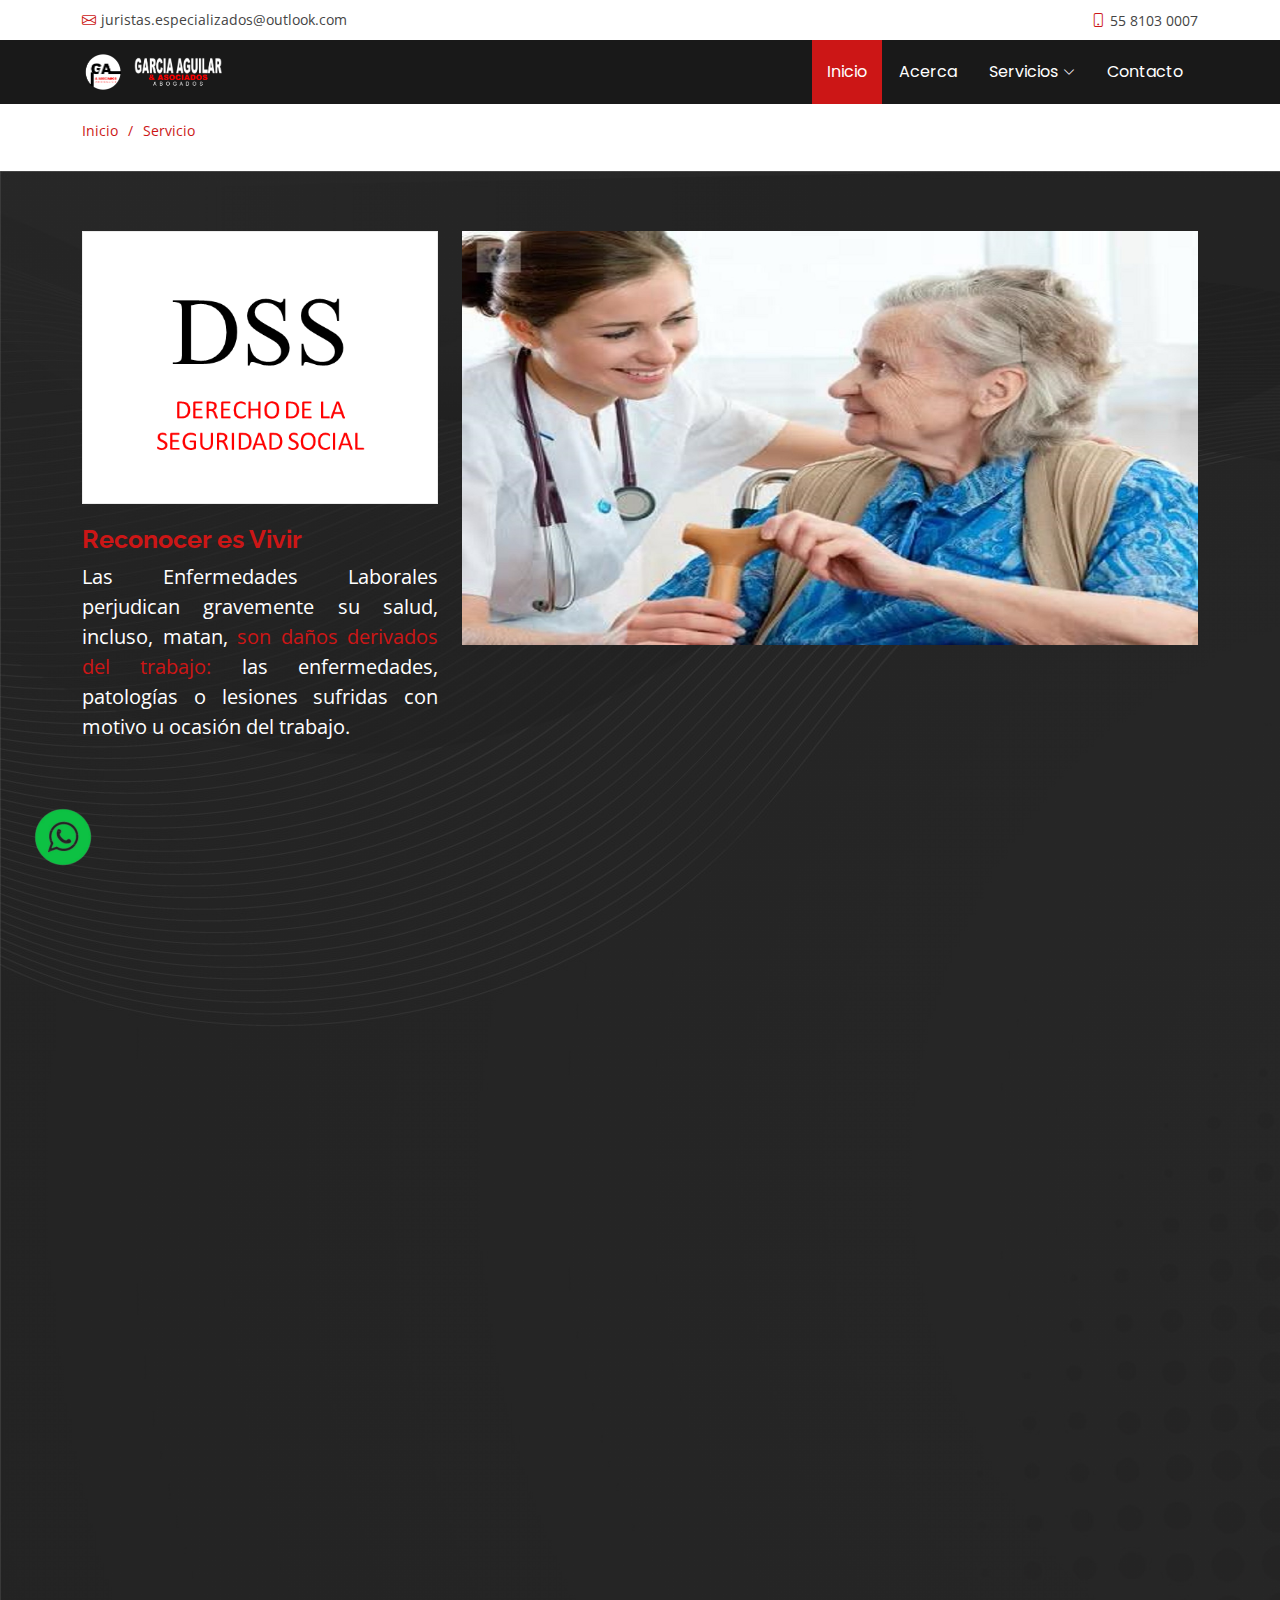
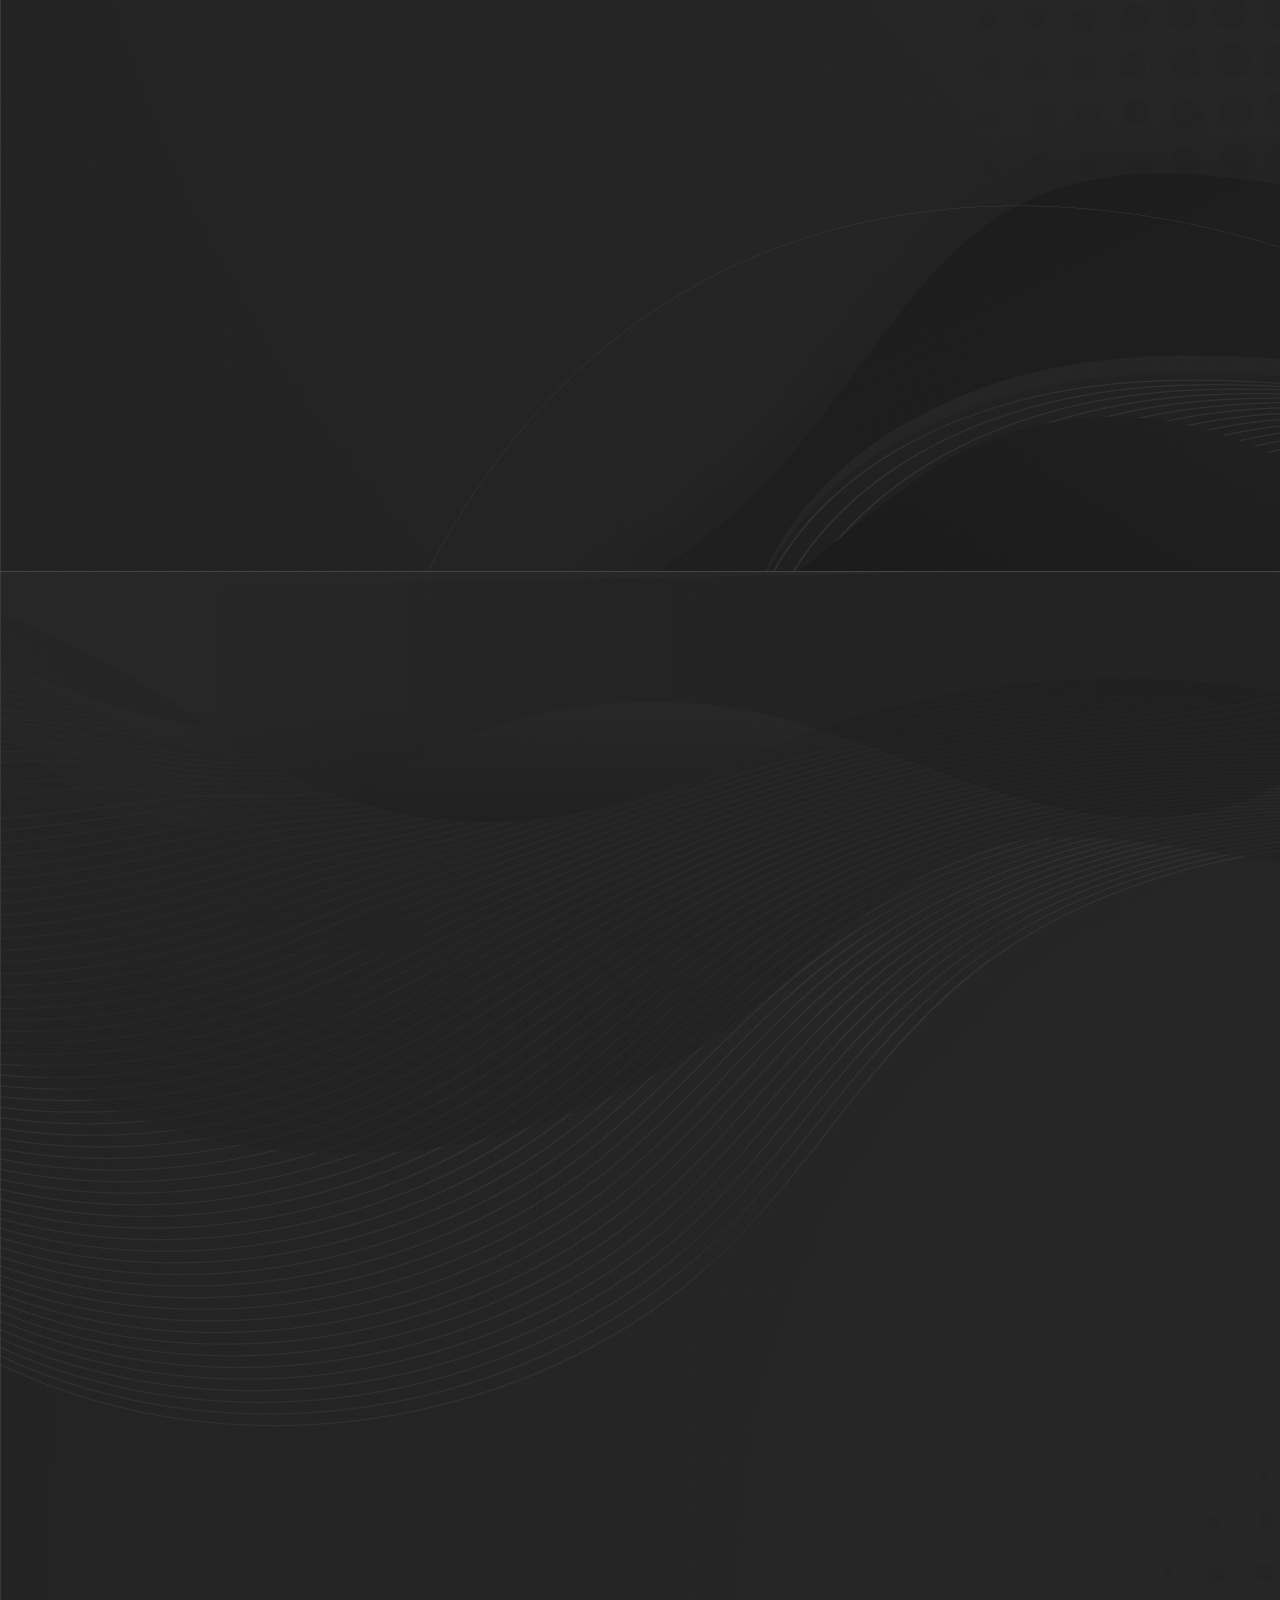
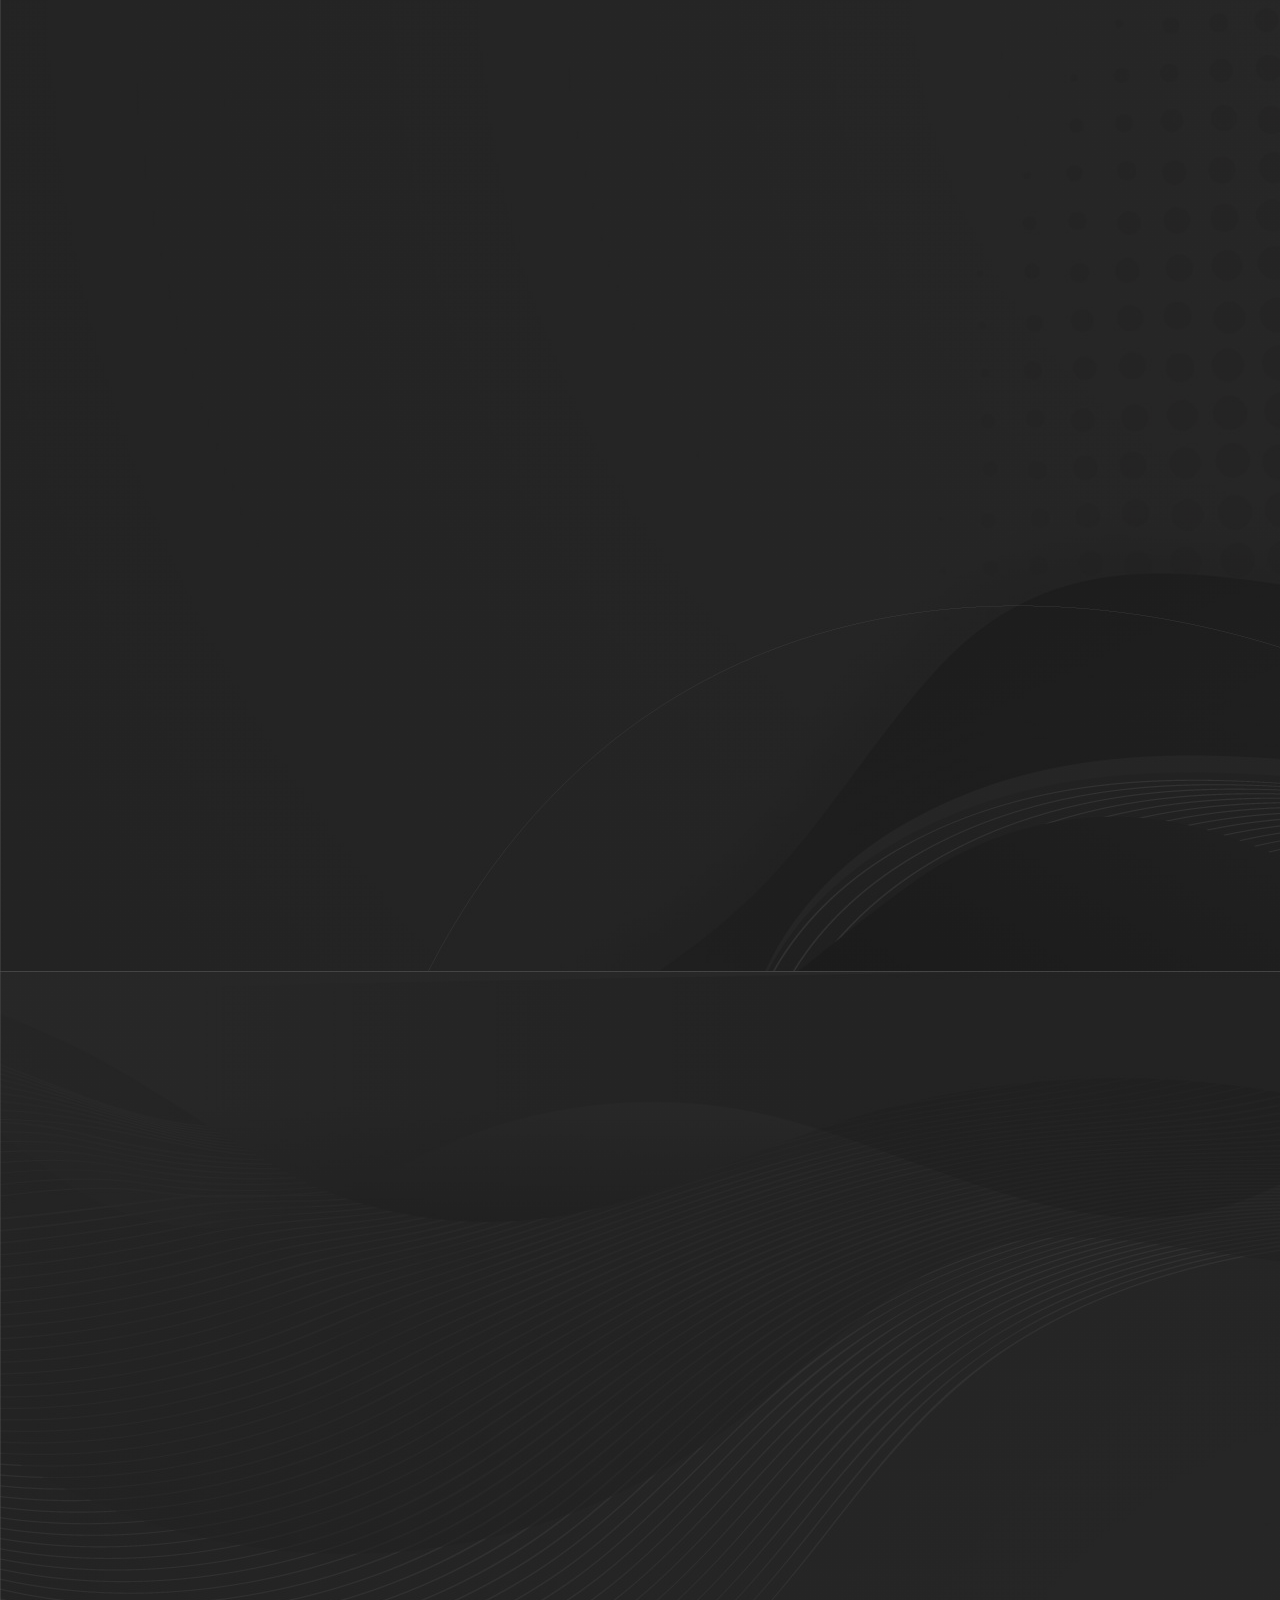
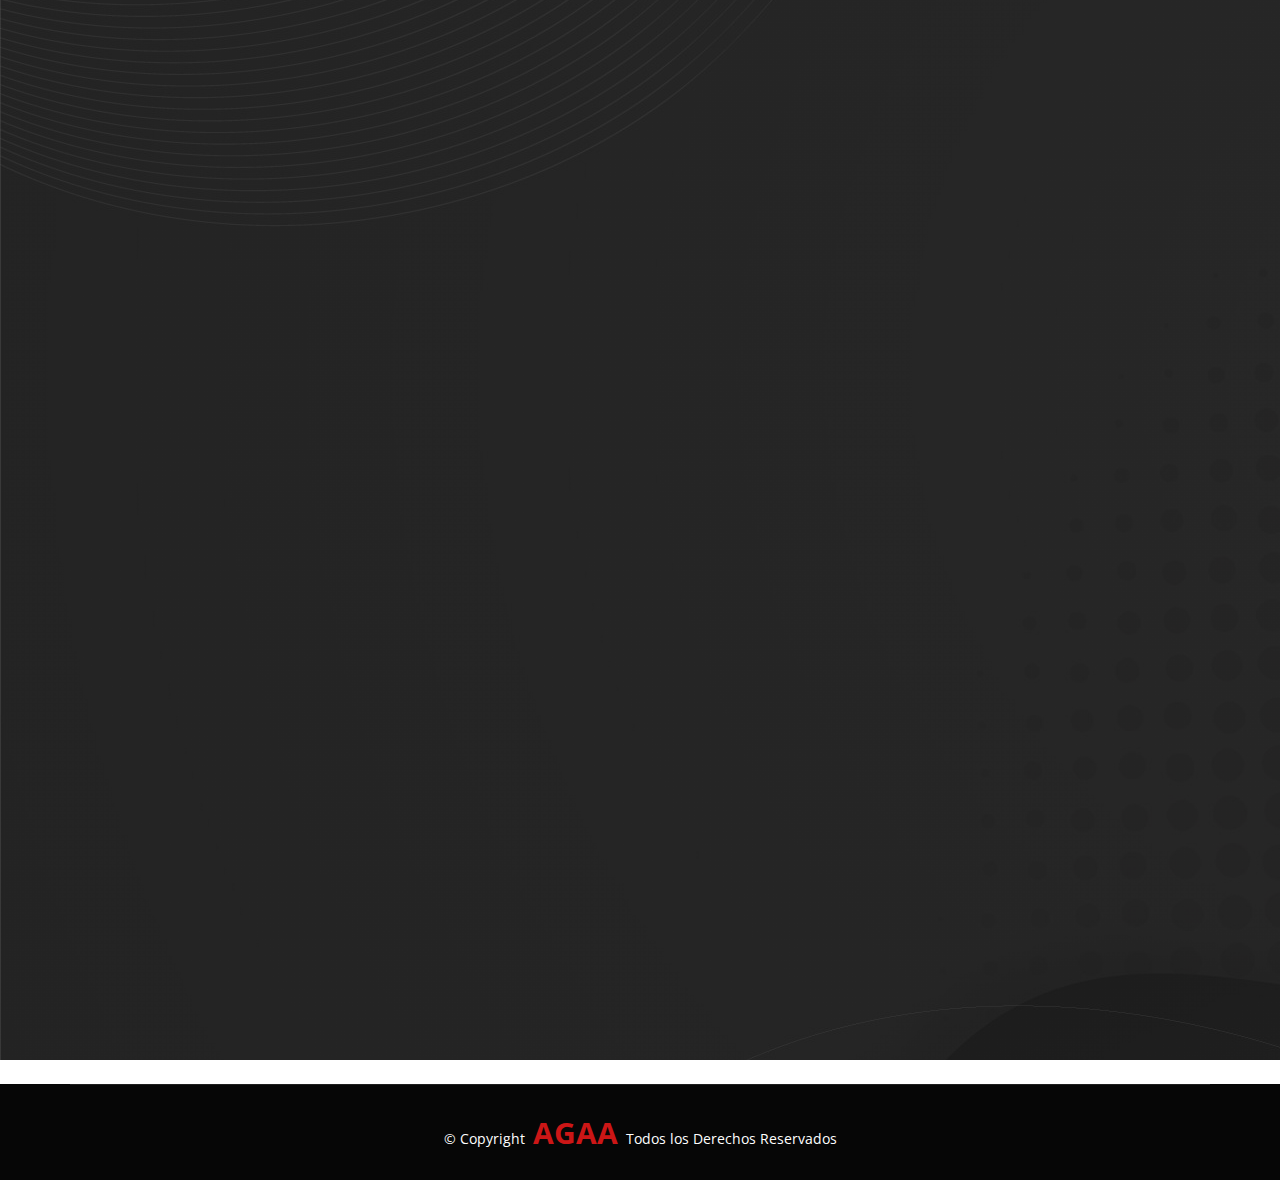
<file: s-seguro.html>
<!DOCTYPE html>
<html lang="es">

<head>
  <meta charset="utf-8">
  <meta content="width=device-width, initial-scale=1.0" name="viewport">
  <title>Abogados García Aguilar & Asociados</title>
  <meta name="description" content="">
  <meta name="keywords" content="">

  <!-- Favicons -->
  <link href="assets/img/favicon.ico" rel="icon">
  <link href="assets/img/apple-touch-icon.png" rel="apple-touch-icon">

  <!-- Fonts -->
  <link href="https://fonts.googleapis.com" rel="preconnect">
  <link href="https://fonts.gstatic.com" rel="preconnect" crossorigin>
  <link href="https://fonts.googleapis.com/css2?family=Open+Sans:ital,wght@0,300;0,400;0,500;0,600;0,700;0,800;1,300;1,400;1,500;1,600;1,700;1,800&family=Poppins:ital,wght@0,100;0,200;0,300;0,400;0,500;0,600;0,700;0,800;0,900;1,100;1,200;1,300;1,400;1,500;1,600;1,700;1,800;1,900&family=Raleway:ital,wght@0,100;0,200;0,300;0,400;0,500;0,600;0,700;0,800;0,900;1,100;1,200;1,300;1,400;1,500;1,600;1,700;1,800;1,900&display=swap" rel="stylesheet">

  <!-- Vendor CSS Files -->
  <link href="assets/vendor/bootstrap/css/bootstrap.min.css" rel="stylesheet">
  <link href="assets/vendor/bootstrap-icons/bootstrap-icons.css" rel="stylesheet">
  <link href="assets/vendor/aos/aos.css" rel="stylesheet">
  <link href="assets/vendor/swiper/swiper-bundle.min.css" rel="stylesheet">
  <link href="assets/vendor/glightbox/css/glightbox.min.css" rel="stylesheet">

  <!-- Main CSS File -->
  <link href="assets/css/main.css" rel="stylesheet">

  <!-- =======================================================
  * Template Name: Day
  * Template URL: https://bootstrapmade.com/day-multipurpose-html-template-for-free/
  * Updated: Aug 07 2024 with Bootstrap v5.3.3
  * Author: BootstrapMade.com
  * License: https://bootstrapmade.com/license/
  ======================================================== -->
</head>

<body class="service-details-page">
  <header id="header" class="header fixed-top">
    <div class="topbar d-flex align-items-center">
      <div class="container d-flex justify-content-center justify-content-md-between">
        <div class="contact-info d-flex align-items-center">
          <i class="bi bi-envelope d-flex align-items-center"><a href="mailto:contact@example.com">juristas.especializados@outlook.com</a></i>
        </div>
        <div class="contact-info d-flex align-items-center">
          <i class="bi bi-phone d-flex align-items-center ms-4">
            <div>
              <span><a href="tel:+525581030007" class="contact-info-tel">55 8103 0007</a></span>
            </div>
          </i>
        </div>
      </div>
    </div><!-- End Top Bar -->
    <div class="branding d-flex align-items-center">
      <div class="container position-relative d-flex align-items-center justify-content-between">
        <a href="index.html" class="logo d-flex align-items-center">
          <!-- Uncomment the line below if you also wish to use an image logo -->
          <img src="assets/img/logo.png" alt="">
          <img src="assets/img/logo2.png" alt="">
        </a>
        <nav id="navmenu" class="navmenu">
          <ul>
            <li><a href="index.html#hero" class="active">Inicio</a></li>
            <li><a href="index.html#about">Acerca</a></li>
            <li class="dropdown"><a href="index.html#services"><span>Servicios</span> <i class="bi bi-chevron-down toggle-dropdown"></i></a>
              <ul>
                <li><a href="s-laboral.html">Laboral</a></li>
                <li><a href="s-fiscal.html">Fiscal</a></li>
                <li><a href="s-seguro.html">Seguridad Social</a></li>
                <li><a href="s-medico.html">Negligencia Medica</a></li>
              </ul>
            </li>
            <li><a href="index.html#contact">Contacto</a></li>
          </ul>
          <i class="mobile-nav-toggle d-xl-none bi bi-list"></i>
        </nav>
      </div>
    </div>
  </header>

  <main class="main">
    <!-- Page Title -->
    <div class="page-title dark-background" data-aos="fade">
      <div class="container">
        <nav class="breadcrumbs">
          <ol>
            <li><a href="index.html">Inicio</a></li>
            <li class="current"><a href="index.html#services">Servicio</a></li>
          </ol>
        </nav>
      </div>
    </div>
    <!-- End Page Title -->

    <!-- Service Details Section -->
    <section id="service-details" class="service-details section">
      <div class="container">
        <div class="row gy-4">
          <div class="col-lg-4" data-aos="fade-up" data-aos-delay="100">
            <div class="services-list">
              <!-- <a href="" class="active">Derecho de la Seguridad Social</a> --><img src="assets/img/dss.png" alt="" class="img-fluid services-img">
            </div>
            <h4>Reconocer es Vivir</h4>
            <p>
              Las Enfermedades Laborales perjudican gravemente su salud, incluso, matan, <span>son daños derivados del trabajo:</span> las enfermedades, patologías o lesiones sufridas con motivo u ocasión del trabajo. 
            </p>
          </div>
          <div class="col-lg-8" data-aos="fade-up" data-aos-delay="200">
            <img src="assets/img/dss.jpg" alt="" class="img-fluid services-img">
          </div>
          <div class="col-lg-12" data-aos="fade-up" data-aos-delay="200">
            <p>
              Según cuál sea su causa, las enfermedades profesionales pueden ser:
            </p>
            <ul class="ss-p1">
              <li><i class="bi bi-check-circle"> Enfermedades causadas por <span> agentes químicos</span></i> </li>
              <li><i class="bi bi-check-circle"> Enfermedades causadas por <span> agentes físcos</span></i> </li>
              <li><i class="bi bi-check-circle"> Enfermedades causadas por <span> agentes biológicos</span></i> </li>
              <li><i class="bi bi-check-circle"> Enfermedades causadas por <span> inhalación de sustancias</span></i> </li>
              <li><i class="bi bi-check-circle"> Enfermedades causadas por <span> agentes carcinógenos</span></i> </li>
            </ul>
            <p>
              Asimismo, las enfermedades a las que se enfrentan los trabajadores en su vida laboral, pueden ser:
            </p>
            <ul class="ss-p1">
              <li><i class="bi bi-check-circle"><span> Físicos: </span> vibraciones producidas por herramientas, ruidos, respirar humos o gases, alta o baja temperatura, daño en los ojos, etc.</i> </li>
              <li><i class="bi bi-check-circle"><span> Ergonómicos: </span> movimientos repetitivos, estar sentado en mala posición muchas horas seguidas, cargas pesadas.</i> </li>
              <li><i class="bi bi-check-circle"><span> Psicosociales: </span> exigencias emocionales, exigencias laborales, estrés, alto ritmo de trabajo, etc.</i> </li>
            </ul>
            <p>
              Síntomas de enfermedades profesionales:
            </p>
            <p>
              Los síntomas de las enfermedades profesionales pueden ser <span>físicos o psicológicos</span>, según la causa de la lesión.
            </p>
            <p>
              Las principales enfermedades profesionales son las enfermedades osteomusculares, que responden a daños que proceden de actividades de repetición, fuerza o posturas disfuncionales que se mantienen en el tiempo.
            </p>
            <p>
                En las actividades repetitivas los músculos no llegan a relajarse completamente, y el nivel de perfusión de las células musculares y los tendones disminuye, sufriendo el trabajador dolor y disminución de la capacidad muscular. 
            </p>
            <p>
                Entre las enfermedades osteomusculares más frecuentes están la tendinitis, dolor cervical y la lumbalgia.
            </p>
            <ul>
              <li><i class="bi bi-chat-right-quote"> La tendinitis</i></li><p>Es la hinchazón o inflamación del tendón que une el músculo con el hueso. Puede ser el resultado de una lesión, sobrecarga o la edad, ya que el tendón va perdiendo elasticidad. Lo síntomas son dolor y sensibilidad en el tendón, generalmente cerca de alguna articulación. El dolor se acentúa durante la noche y con el movimiento o actividad.</p>
              <li><i class="bi bi-chat-right-quote"> El dolor cervical</i></li>
              <p>Se presentan, entre otros síntomas, los siguientes: Dolor y rigidez de cuello, Intensificación del dolor al mover el cuello, pérdida de la amplitud de movimiento en el cuello, dolor de cabeza que generalmente empieza en la base del cráneo, sensibilidad o dolor en los hombros, en la parte superior de la espalda o en los brazos, hormigueo o entumecimiento en los brazos, fatiga, entre otros.</p>
              <li><i class="bi bi-chat-right-quote"> La lumbalgia</i></li>
              <p>Es el dolor en la espalda baja causado por trastornos de las vértebras lumbares y las estructuras de los tejidos blandos y discos intervertebrales. Sus causas pueden ser varias, pero la más común es el estrés, el sobreesfuerzo físico y las malas posturas, por ejemplo, aquellas personas que su actividad laboral fue predominantemente frente a un escritorio.</p>
            </ul>
            <p>
              También son comunes otras lesiones, de codo muñeca y mano, sobre todo. Así, el síndrome del túnel carpiano es una de las más frecuentes. Es un trastorno doloroso de la muñeca y la mano. Estos padecimientos son frecuentes en trabajadores que a lo largo de su vida laboral trabajaron en máquina de escribir, mecánica, eléctrica o con el teclado de una computadora.
            </p>
            <p>
              Así, la mayoría de lesiones osteomusculares tienen su causa en movimientos repetitivos de las articulaciones o lesiones durante el ejercicio laboral.
            </p>
            <p>
              En las enfermedades de tipo psicológico el estrés o la presión en el trabajo pueden ser causas determinantes.
            </p>
            <p>
              En casos de patologías más graves, como el cáncer, es la exposición a tóxicos una de las principales causas.
            </p>
            <h4>Representación Júridica</h4>
            <p>
              Nuestra Firma de Abogados, se especializa en demostrar la procedencia de enfermedades profesionales y obtener para el <span>TRABAJADOR ACTIVO O JUBILADO</span>, una pensión por riesgo de trabajo.
            </p>
            <p>
                No obstante que el reclamante sea jubilado por años de servicios, esto no impide que tenga derecho al pago de una pensión adicional a su jubilación, pues basta con que el estado patológico que presenta tenga su origen en el trabajo desempeñado, independientemente de que al determinarse el grado de incapacidad se encuentre laborando o no.
            </p>
            <h4>¿Cuáles son las causas de las Enfermedades Profesionales?</h4>
            <p>
              Las causas de las enfermedades profesionales están relacionadas directamente con la actividad que desarrolla el trabajador a nivel laboral. 
            </p>
            <p>
                En <span>ABOGADOS GARCÍA AGUILAR & ASOCIADOS</span>, tenemos una amplia experiencia en tramitar demandas contra instituciones como el IMSS, enfocándonos en asegurar que todos los derechos y beneficios de nuestros clientes sean reconocidos y otorgados.
            </p>
            <p>
                Ofrecemos una defensa especializada en litigios relacionados con la Seguridad Social, asegurando una representación rigurosa y exhaustiva para cada caso. 
            </p>
            <p>
                Esto porque, aunque podría parecer que esto no es responsabilidad del patrón, la Ley Federal del Trabajo establece que es obligación de este el mantener un ambiente de trabajo sano en el centro de trabajo.
            </p>
            <p>
                Manejamos cada caso con una dedicación detallada y profunda, desde la preparación inicial de la demanda hasta la representación en juicio. 
            </p>
            <p>
                Nuestra profunda comprensión del derecho de la Seguridad Social nos permite abordar con eficacia las complejidades de cada caso.
            </p>
            <h4>¿Qué es el Litigio de la Seguridad Social?</h4>
            <p>
              El litigio de seguridad social implica la representación legal en casos donde hay disputas sobre beneficios, coberturas o reclamaciones denegadas por organismos como el IMSS.
            </p>
            <p>
                Esto incluye, pero no se limita a, casos de:
            </p>
            <ul>
              <li><i class="bi bi-chat-right-quote"></i>Denegaciones injustificadas de beneficios.</li>
              <li><i class="bi bi-chat-right-quote"></i>Disputas sobre la cantidad o duración de los beneficios.</li>
              <li><i class="bi bi-chat-right-quote"></i>Problemas con la calidad de la atención médica proporcionada.</li>
              <li><i class="bi bi-chat-right-quote"></i>Retrasos en la aprobación de tratamientos o procedimientos médicos.</li>
            </ul>
            <h4>Consecuencias Graves de las Disputas de Seguridad Social</h4>
            <p>
              Los conflictos con la Seguridad Social pueden tener un impacto significativo en la vida de los individuos, afectando su capacidad para recibir atención médica y apoyo económico cuando más lo necesitan.
            </p>
            <p>
                Algunas de las repercusiones incluyen:
            </p>
            <ul>
              <li><i class="bi bi-chat-right-quote"></i>Interrupción del acceso a tratamientos médicos necesarios.</li>
              <li><i class="bi bi-chat-right-quote"></i>Dificultades económicas debido a la falta de beneficios.</li>
              <li><i class="bi bi-chat-right-quote"></i>Estrés y ansiedad causados por la incertidumbre y la lucha por los derechos que le han sido negados.</li>
            </ul>
            <h4>Necesidad de contar con un Abogado Especialista en Seguridad Social</h4>
            <p>
              Los litigios de pensiones de seguridad social son cruciales porque afectan directamente el bienestar y la estabilidad de las personas y sus familias.
            </p>
            <p>
                Un manejo adecuado de estos casos es vital para: 
            </p>
            <ul>
              <li><i class="bi bi-chat-right-quote"></i>Restaurar el acceso a beneficios médicos y económicos.</li>
              <li><i class="bi bi-chat-right-quote"></i>Garantiza que la documentación requerida esté correctamente preparada y presentada.</li>
              <li><i class="bi bi-chat-right-quote"></i>Maximizar las posibilidades de una resolución exitosa y justa.</li>
              <li><i class="bi bi-chat-right-quote"></i>Fortalecer el caso y confrontar eficazmente a grandes instituciones como el IMSS.</li>
              <li><i class="bi bi-chat-right-quote"></i>Actúa proactivamente ante negaciones injustas y recortes de beneficios.</li>
            </ul>
            <p>
              En <span>ABOGADOS GARCÍA AGUILAR & ASOCIADOS</span>, entendemos la importancia de cada caso y estamos comprometidos a exigir el cumplimiento de las obligaciones por parte del Seguro Social y otras instituciones, garantizando que nuestros clientes reciban la compensación y los beneficios que legalmente merecen.
            </p>
            <!-- ***** FAQ start -->
            <h4>Preguntas Frecuentes</h4>
            <div class="faq-container">
              <div data-aos="zoom-in-right" data-aos-duration="1000">
                  <details>
                      <summary>¿Se puede demandar al IMSS</summary>
                      <p class="p-faq">Sí, es posible demandar al IMSS en México.</p>
                  </details>
              </div>
              <div data-aos="zoom-in-left" data-aos-duration="1000">
                  <details>
                      <summary>¿Cuáles son las razones por las se puede demandar al IMSS?</summary>
                        <p class="p-faq"><i class="bi bi-box-arrow-right"></i> Negligencia Médica</p>
                        <p class="p-faq"><i class="bi bi-box-arrow-right"></i> Falta de Medicamentos</p>
                        <p class="p-faq"><i class="bi bi-box-arrow-right"></i> Negación de Servicios Médicos</p>
                        <p class="p-faq"><i class="bi bi-box-arrow-right"></i> Denegación de Pensión</p>
                        <p class="p-faq"><i class="bi bi-box-arrow-right"></i> Retrasos Injustificados</p>
                        <p class="p-faq"><i class="bi bi-box-arrow-right"></i> Cálculo Incorrecto de Beneficios</p>

                  </details>
              </div>
              <div data-aos="zoom-in-right" data-aos-duration="1000">
                  <details>
                      <summary>¿Cómo puedo demandar al IMSS?</summary>
                      <p class="p-faq">Si usted enfrenta una situación donde necesita demandar al Seguro Social (IMSS) en México porque no están cumpliendo con sus obligaciones, ya sea no pagando una pensión, negando servicios médicos adecuados u otra disputa, puede seguir varios pasos para iniciar un proceso legal.</p>
                      <p class="p-faq">Aquí le explicamos cómo proceder:</p>
                      <p class="p-faq"> <span>1.</span> Contáctenos para recibir asesoría de un abogado especializado en derecho de la seguridad social.</p>
                      <p class="p-faq"> <span>2.</span> De ser necesario el siguiente paso sería presentar una demanda ante un tribunal competente.</p>
                      <p class="p-faq"> <span>3.</span> Llevar a cabo el juicio, presentando pruebas y argumentos.</p>
                      <p class="p-faq"> <span>4.</span> En caso de ganar, el IMSS tendrá que cumplir con la sentencia.</p>
                  </details>
              </div>
              <div data-aos="zoom-in-right" data-aos-duration="1000">
                  <details>
                      <summary>¿Que puedo hacer si el IMSS no tiene las medicinas que necesito?</summary>
                      <p class="p-faq">Si el IMSS no proporciona los medicamentos que usted o un familiar necesita y estos son esenciales para su tratamiento, usted puede interponer un amparo.</p>
                      <p class="p-faq">Esto es especialmente conveniente si no tiene los recursos para comprarlos por su cuenta. </p>
                      <p class="p-faq">El amparo es un recurso legal diseñado para proteger los derechos constitucionales de los ciudadanos cuando consideran que una autoridad está violando esos derechos.</p>
                  </details>
              </div>
              <div data-aos="zoom-in-right" data-aos-duration="1000">
                  <details>
                      <summary>¿Por qué es conveniente contratar a un abogado especialista en seguridad social?</summary>
                      <p class="p-faq">Contratar a un abogado especialista en seguridad social es importante debido a la complejidad de las leyes y procedimientos que regulan los beneficios. Un abogado navegará eficazmente el sistema, asegurando el cumplimiento de los requisitos legales y aumentando las oportunidades de obtener los beneficios adecuados. Adicionalmente, un abogado evitará errores y en caso de requerirse podrá identificar y resolver rápidamente cualquier problema que se presente y de ser necesario accionar apelaciones o demandas para proteger los derechos de los clientes.</p>
                  </details>
              </div>
              <div data-aos="zoom-in-right" data-aos-duration="1000">
                  <details>
                      <summary>¿Cuáles son mis derechos bajo el sistema de seguridad social?</summary>
                      <p class="p-faq">Los derechos de quienes pertenecen al sistema de seguridad social en México incluyen acceso a atención médica, pensiones por vejez, invalidez, y riesgos de trabajo, así como  prestaciones por maternidad y otros beneficios familiares.</p>
                      <p class="p-faq">Estos derechos están garantizados por el IMSS e ISSSTE para trabajadores del sector privado y público, respectivamente.</p>
                  </details>
              </div>
              <div data-aos="zoom-in-right" data-aos-duration="1000">
                  <details>
                      <summary>¿Bajo qué circunstancias puedo iniciar un litigio de seguridad social?</summary>
                      <p class="p-faq">Si usted enfrenta a una situación donde necesita demandar al Seguro Social (IMSS) en México porque no están cumpliendo con sus obligaciones, ya sea no pagando una pensión, negando servicios médicos adecuados u otra disputa, puede seguir varios pasos para iniciar un proceso legal.</p>
                      <p class="p-faq">Se puede iniciar un litigio de seguridad social si se considera que los derechos de una persona no han sido respetados, como en casos de:</p>
                      <p class="p-faq"> <i class="bi bi-box-arrow-right"></i> Negativa de prestaciones o servicios a los que tienes derecho.</p>
                      <p class="p-faq"> <i class="bi bi-box-arrow-right"></i> Cálculos incorrectos de pensiones.</p>
                      <p class="p-faq"> <i class="bi bi-box-arrow-right"></i> Retrasos indebidos en la adjudicación de beneficios.</p>
                      <p class="p-faq"> <i class="bi bi-box-arrow-right"></i> Mal manejo de las aportaciones o datos personales.</p>
                  </details>
              </div>
              <div data-aos="zoom-in-right" data-aos-duration="1000">
                  <details>
                      <summary>¿Cuánto tiempo toma una demanda contra el seguro social?</summary>
                      <p class="p-faq">El tiempo puede variar significativamente dependiendo del caso, pero un litigio de seguridad social puede tomar desde unos pocos meses hasta uno o dos años para resolverse, especialmente si hay apelaciones involucradas.</p>
                  </details>
              </div>
              <div data-aos="zoom-in-right" data-aos-duration="1000">
                  <details>
                      <summary>¿Cuáles son los costos asociados con una demanda de seguridad social?</summary>
                      <p class="p-faq">Los costos pueden incluir honorarios de abogado, costos de corte y posiblemente costos de expertos o testigos. Muchos abogados pueden trabajar bajo un modelo de pago basado en el éxito del caso, lo que podría reducir los costos iniciales.</p>
                  </details>
              </div>
              <div data-aos="zoom-in-right" data-aos-duration="1000">
                  <details>
                      <summary>¿Es necesario contar con un abogado especializado en seguridad social?</summary>
                      <p class="p-faq">Sí, es altamente recomendable contar con un abogado especializado en seguridad social, dado que estos casos pueden involucrar complejas normativas legales y procedimientos administrativos específicos que requieren un conocimiento experto.</p>
                  </details>
              </div>
              <div data-aos="zoom-in-right" data-aos-duration="1000">
                  <details>
                      <summary>¿Qué otras alternativas existen además del litigio?</summary>
                      <p class="p-faq"> <i class="bi bi-box-arrow-right"></i> Mediación o conciliación a través de la CONDUSEF o directamente con la institución.</p>
                      <p class="p-faq"> <i class="bi bi-box-arrow-right"></i> Presentar una queja formal ante el órgano interno de control de la institución.</p>
                      <p class="p-faq"> <i class="bi bi-box-arrow-right"></i> Utilizar mecanismos de apelación administrativa que ofrece la institución.</p>
                  </details>
              </div>
              <div data-aos="zoom-in-right" data-aos-duration="1000">
                  <details>
                      <summary>¿Cuáles son las posibilidades de ganar un litigio?</summary>
                      <p class="p-faq">Ganar un litigio de seguridad social depende de muchos factores, incluyendo la solidez de su caso, la calidad de la evidencia presentada, y la competencia de su representación legal o abogado.</p>
                  </details>
              </div>
            </div>
            <!-- ***** FAQ end -->
            <p>
              En <span>ABOGADOS GARCÍA AGUILAR & ASOCIADOS</span>, contamos con profesionales especializados en Seguridad Social que pueden ofrecerle una evaluación más precisa después de revisar todos los detalles de su caso.
            </p>
          </div>
        </div>
      </div>
    </section><!-- /Service Details Section -->
  </main>

  <footer id="footer" class="footer position-relative dark-background">
    <div class="whatsapp">
      <a href="https://api.whatsapp.com/send?phone=5581030007" target="_blank">
      <img src="assets/img/whatsapp.png"></a>
    </div>
    <div class="container copyright text-center mt-4">
      <p>© <span>Copyright</span> <strong class="px-1 sitename color">AGAA</strong> <span>Todos los Derechos Reservados</span></p>
    </div>
  </footer>

  <!-- Scroll Top -->
  <a href="#" id="scroll-top" class="scroll-top d-flex align-items-center justify-content-center"><i class="bi bi-arrow-up-short"></i></a>

  <!-- Preloader -->
  <div id="preloader"></div>

  <!-- Vendor JS Files -->
  <script src="assets/vendor/bootstrap/js/bootstrap.bundle.min.js"></script>
  <script src="assets/vendor/php-email-form/validate.js"></script>
  <script src="assets/vendor/aos/aos.js"></script>
  <script src="assets/vendor/swiper/swiper-bundle.min.js"></script>
  <script src="assets/vendor/glightbox/js/glightbox.min.js"></script>
  <script src="assets/vendor/imagesloaded/imagesloaded.pkgd.min.js"></script>
  <script src="assets/vendor/isotope-layout/isotope.pkgd.min.js"></script>

  <!-- Main JS File -->
  <script src="assets/js/main.js"></script>

</body>

</html>
</file>
<file: assets/css/main.css>
/**
* Template Name: Day
* Template URL: https://bootstrapmade.com/day-multipurpose-html-template-for-free/
* Updated: Aug 07 2024 with Bootstrap v5.3.3
* Author: BootstrapMade.com
* License: https://bootstrapmade.com/license/
*/

/*--------------------------------------------------------------
# Font & Color Variables
# Help: https://bootstrapmade.com/color-system/
--------------------------------------------------------------*/
/* Fonts */
:root {
  --default-font: "Open Sans",  system-ui, -apple-system, "Segoe UI", Roboto, "Helvetica Neue", Arial, "Noto Sans", "Liberation Sans", sans-serif, "Apple Color Emoji", "Segoe UI Emoji", "Segoe UI Symbol", "Noto Color Emoji";
  --heading-font: "Raleway",  sans-serif;
  --nav-font: "Poppins",  sans-serif;
}

/* Global Colors - The following color variables are used throughout the website. Updating them here will change the color scheme of the entire website */
:root { 
  --background-color: #ffffff; /* Background color for the entire website, including individual sections */
  --default-color: #444444; /* Default color used for the majority of the text content across the entire website */
  --heading-color: #191919; /* Color for headings, subheadings and title throughout the website */
  --accent-color: #cc1616; /* Accent color that represents your brand on the website. It's used for buttons, links, and other elements that need to stand out */
  --surface-color: #ffffff; /* The surface color is used as a background of boxed elements within sections, such as cards, icon boxes, or other elements that require a visual separation from the global background. */
  --contrast-color: #ffffff; /* Contrast color for text, ensuring readability against backgrounds of accent, heading, or default colors. */
}

/* Nav Menu Colors - The following color variables are used specifically for the navigation menu. They are separate from the global colors to allow for more customization options */
:root {
  --nav-color: #ffffff;  /* The default color of the main navmenu links */
  --nav-hover-color: #cc1616; /* Applied to main navmenu links when they are hovered over or active */
  --nav-mobile-background-color: #ffffff; /* Used as the background color for mobile navigation menu */
  --nav-dropdown-background-color: #ffffff; /* Used as the background color for dropdown items that appear when hovering over primary navigation items */
  --nav-dropdown-color: #212529; /* Used for navigation links of the dropdown items in the navigation menu. */
  --nav-dropdown-hover-color: #cc1616; /* Similar to --nav-hover-color, this color is applied to dropdown navigation links when they are hovered over. */
}

/* Color Presets - These classes override global colors when applied to any section or element, providing reuse of the sam color scheme. */

.light-background {
  --background-color: #f6f6f6;
  --surface-color: #ffffff;
}

.dark-background {
  --background-color: #060606;
  --default-color: #ffffff;
  --heading-color: #ffffff;
  --surface-color: #252525;
  --contrast-color: #ffffff;
}

/* Smooth scroll */
:root {
  scroll-behavior: smooth;
}

/*--------------------------------------------------------------
# General Styling & Shared Classes
--------------------------------------------------------------*/
body {
  color: var(--default-color);
  background-color: var(--background-color);
  font-family: var(--default-font);
}

a {
  color: var(--accent-color);
  text-decoration: none;
  transition: 0.3s;
}

a:hover {
  color: color-mix(in srgb, var(--accent-color), transparent 25%);
  text-decoration: none;
}

h1,
h2,
h3,
h4,
h5,
h6 {
  color: var(--heading-color);
  font-family: var(--heading-font);
}

/* PHP Email Form Messages
------------------------------*/
.php-email-form .error-message {
  display: none;
  background: #df1529;
  color: #ffffff;
  text-align: left;
  padding: 15px;
  margin-bottom: 24px;
  font-weight: 600;
}

.php-email-form .sent-message {
  display: none;
  color: #ffffff;
  background: #059652;
  text-align: center;
  padding: 15px;
  margin-bottom: 24px;
  font-weight: 600;
}

.php-email-form .loading {
  display: none;
  background: var(--surface-color);
  text-align: center;
  padding: 15px;
  margin-bottom: 24px;
}

.php-email-form .loading:before {
  content: "";
  display: inline-block;
  border-radius: 50%;
  width: 24px;
  height: 24px;
  margin: 0 10px -6px 0;
  border: 3px solid var(--accent-color);
  border-top-color: var(--surface-color);
  animation: php-email-form-loading 1s linear infinite;
}

@keyframes php-email-form-loading {
  0% {
    transform: rotate(0deg);
  }

  100% {
    transform: rotate(360deg);
  }
}

/*--------------------------------------------------------------
# Global Header
--------------------------------------------------------------*/
.header {
  --background-color: #242424;
  --default-color: #444444;
  --heading-color: #191919;
  --contrast-color: #ffffff;
  color: var(--default-color);
  transition: all 0.5s;
  z-index: 997;
  background-color: var(--background-color);
}

.header .topbar {
  background-color: var(--contrast-color);
  height: 40px;
  padding: 0;
  font-size: 14px;
  transition: all 0.5s;
}

.header .topbar .contact-info i, .contact .contact-info i {
  font-style: normal;
  color: var(--accent-color);
}

.header .topbar .contact-info i a, .contact .contact-info i a {
  line-height: 0;
  transition: 0.3s;
  padding-left: 5px;
  color: var(--default-color);
}

@media (max-width: 575px) {

  .justify-content-center {
    margin-bottom: 25px;
  }
}

@media (max-width: 415px) {

  .justify-content-center {
    font-size: 10px;
  }
}

.header .topbar .contact-info i a:hover {
  color: var(--accent-color);
  text-decoration: underline;
}

.header .topbar .social-links a {
  color: color-mix(in srgb, var(--default-color), transparent 40%);
  line-height: 0;
  transition: 0.3s;
  margin-left: 20px;
}

.header .topbar .social-links a:hover {
  color: var(--accent-color);
}

.header .branding {
  background-color: var(--heading-color);
  min-height: 50px;
}

.header .logo {
  line-height: 1;
}

.header .logo img {
  max-height: 36px;
  margin-right: 8px;
}

.header .logo h1 {
  font-size: 30px;
  margin: 0;
  font-weight: 700;
  text-transform: uppercase;
  color: var(--heading-color);
}

/*--------------------------------------------------------------
# Navigation Menu
--------------------------------------------------------------*/
/* Desktop Navigation */
@media (min-width: 1200px) {
  .navmenu {
    padding: 0;
  }

  .navmenu ul {
    margin: 0;
    padding: 0;
    display: flex;
    list-style: none;
    align-items: center;
  }

  .navmenu li {
    position: relative;
  }

  .navmenu a,
  .navmenu a:focus {
    color: var(--nav-color);
    padding: 20px 15px;
    margin-left: 2px;
    font-size: 16px;
    font-family: var(--nav-font);
    font-weight: 400;
    display: flex;
    align-items: center;
    justify-content: space-between;
    white-space: nowrap;
    transition: 0.3s;
  }

  .navmenu a i,
  .navmenu a:focus i {
    font-size: 12px;
    line-height: 0;
    margin-left: 5px;
    transition: 0.3s;
  }

  .navmenu li:hover>a,
  .navmenu .active,
  .navmenu .active:focus {
    color: var(--contrast-color);
    background-color: var(--nav-hover-color);
  }

  .navmenu .dropdown ul {
    margin: 0;
    padding: 0;
    background: var(--nav-dropdown-background-color);
    display: block;
    position: absolute;
    visibility: hidden;
    left: 2px;
    top: 130%;
    opacity: 0;
    transition: 0.3s;
    z-index: 99;
    box-shadow: 0px 0px 30px rgba(0, 0, 0, 0.15);
  }

  .navmenu .dropdown ul li {
    min-width: 200px;
  }

  .navmenu .dropdown ul a {
    padding: 10px 20px;
    margin: 0;
    font-size: 15px;
    text-transform: none;
    color: var(--nav-dropdown-color);
  }

  .navmenu .dropdown ul a i {
    font-size: 12px;
  }

  .navmenu .dropdown ul a:hover,
  .navmenu .dropdown ul .active:hover,
  .navmenu .dropdown ul li:hover>a {
    color: var(--contrast-color);
    background-color: var(--nav-hover-color);
  }

  .navmenu .dropdown:hover>ul {
    opacity: 1;
    top: 100%;
    visibility: visible;
  }

  .navmenu .dropdown .dropdown ul {
    top: 0;
    left: -90%;
    visibility: hidden;
  }

  .navmenu .dropdown .dropdown:hover>ul {
    opacity: 1;
    top: 0;
    left: -100%;
    visibility: visible;
  }
}

/* Mobile Navigation */
@media (max-width: 1199px) {
  .mobile-nav-toggle {
    color: var(--nav-color);
    font-size: 28px;
    line-height: 0;
    margin-right: 10px;
    cursor: pointer;
    transition: color 0.3s;
  }

  .navmenu {
    padding: 0;
    z-index: 9997;
  }

  .navmenu ul {
    display: none;
    list-style: none;
    position: absolute;
    inset: 60px 20px 20px 20px;
    padding: 10px 0;
    margin: 0;
    border-radius: 6px;
    background-color: var(--nav-mobile-background-color);
    overflow-y: auto;
    transition: 0.3s;
    z-index: 9998;
    box-shadow: 0px 0px 30px rgba(0, 0, 0, 0.1);
  }

  .navmenu a,
  .navmenu a:focus {
    color: var(--nav-dropdown-color);
    padding: 10px 20px;
    font-family: var(--nav-font);
    font-size: 17px;
    font-weight: 500;
    display: flex;
    align-items: center;
    justify-content: space-between;
    white-space: nowrap;
    transition: 0.3s;
  }

  .navmenu a i,
  .navmenu a:focus i {
    font-size: 12px;
    line-height: 0;
    margin-left: 5px;
    width: 30px;
    height: 30px;
    display: flex;
    align-items: center;
    justify-content: center;
    border-radius: 50%;
    transition: 0.3s;
    background-color: color-mix(in srgb, var(--accent-color), transparent 90%);
  }

  .navmenu a i:hover,
  .navmenu a:focus i:hover {
    background-color: var(--accent-color);
    color: var(--contrast-color);
  }

  .navmenu a:hover,
  .navmenu .active,
  .navmenu .active:focus {
    color: var(--nav-dropdown-hover-color);
  }

  .navmenu .active i,
  .navmenu .active:focus i {
    background-color: var(--accent-color);
    color: var(--contrast-color);
    transform: rotate(180deg);
  }

  .navmenu .dropdown ul {
    position: static;
    display: none;
    z-index: 99;
    padding: 10px 0;
    margin: 10px 20px;
    background-color: var(--nav-dropdown-background-color);
    transition: all 0.5s ease-in-out;
  }

  .navmenu .dropdown ul ul {
    background-color: rgba(33, 37, 41, 0.1);
  }

  .navmenu .dropdown>.dropdown-active {
    display: block;
    background-color: rgba(33, 37, 41, 0.03);
  }

  .mobile-nav-active {
    overflow: hidden;
  }

  .mobile-nav-active .mobile-nav-toggle {
    color: #fff;
    position: absolute;
    font-size: 32px;
    top: 15px;
    right: 15px;
    margin-right: 0;
    z-index: 9999;
  }

  .mobile-nav-active .navmenu {
    position: fixed;
    overflow: hidden;
    inset: 0;
    background: rgba(33, 37, 41, 0.8);
    transition: 0.3s;
  }

  .mobile-nav-active .navmenu>ul {
    display: block;
  }
}

/* Listing Dropdown - Desktop */
@media (min-width: 1200px) {
  .navmenu .listing-dropdown {
    position: static;
  }

  .navmenu .listing-dropdown ul {
    margin: 0;
    padding: 10px;
    background: var(--nav-dropdown-background-color);
    box-shadow: 0px 0px 20px rgba(0, 0, 0, 0.1);
    position: absolute;
    top: 130%;
    left: 0;
    right: 0;
    visibility: hidden;
    opacity: 0;
    display: flex;
    transition: 0.3s;
    border-radius: 4px;
    z-index: 99;
  }

  .navmenu .listing-dropdown ul li {
    flex: 1;
  }

  .navmenu .listing-dropdown ul li a,
  .navmenu .listing-dropdown ul li:hover>a {
    padding: 10px 20px;
    font-size: 15px;
    color: var(--nav-dropdown-color);
    background-color: var(--nav-dropdown-background-color);
  }

  .navmenu .listing-dropdown ul li a:hover,
  .navmenu .listing-dropdown ul li .active,
  .navmenu .listing-dropdown ul li .active:hover {
    color: var(--nav-dropdown-hover-color);
    background-color: var(--nav-dropdown-background-color);
  }

  .navmenu .listing-dropdown:hover>ul {
    opacity: 1;
    top: 100%;
    visibility: visible;
  }
}

/* Listing Dropdown - Mobile */
@media (max-width: 1199px) {
  .navmenu .listing-dropdown ul {
    position: static;
    display: none;
    z-index: 99;
    padding: 10px 0;
    margin: 10px 20px;
    background-color: var(--nav-dropdown-background-color);
    transition: all 0.5s ease-in-out;
  }

  .navmenu .listing-dropdown ul ul {
    background-color: rgba(33, 37, 41, 0.1);
  }

  .navmenu .listing-dropdown>.dropdown-active {
    display: block;
    background-color: rgba(33, 37, 41, 0.03);
  }
}

/*--------------------------------------------------------------
# Global Footer
--------------------------------------------------------------*/
.footer {
  color: var(--default-color);
  background-color: var(--background-color);
  font-size: 14px;
  /* padding-bottom: 50px; */
  position: relative;
}

.footer .copyright {
  padding-top: 25px;
  padding-bottom: 25px;
  border-top: 1px solid color-mix(in srgb, var(--default-color), transparent 90%);
}

.footer .copyright p {
  margin-bottom: 0;
}

.footer .credits {
  margin-top: 6px;
  font-size: 13px;
}

.footer .color{
  color: var(--accent-color);
  font-size: 30px;
}

/*--------------------------------------------------------------
# Preloader
--------------------------------------------------------------*/
#preloader {
  position: fixed;
  inset: 0;
  z-index: 999999;
  overflow: hidden;
  background: var(--background-color);
  transition: all 0.6s ease-out;
}

#preloader:before {
  content: "";
  position: fixed;
  top: calc(50% - 30px);
  left: calc(50% - 30px);
  border: 6px solid #ffffff;
  border-color: var(--accent-color) transparent var(--accent-color) transparent;
  border-radius: 50%;
  width: 60px;
  height: 60px;
  animation: animate-preloader 1.5s linear infinite;
}

@keyframes animate-preloader {
  0% {
    transform: rotate(0deg);
  }

  100% {
    transform: rotate(360deg);
  }
}

/*--------------------------------------------------------------
# Scroll Top Button
--------------------------------------------------------------*/
.scroll-top {
  position: fixed;
  visibility: hidden;
  opacity: 0;
  right: 15px;
  bottom: 15px;
  z-index: 99999;
  background-color: var(--accent-color);
  width: 40px;
  height: 40px;
  transition: all 0.4s;
}

.scroll-top i {
  font-size: 24px;
  color: var(--contrast-color);
  line-height: 0;
}

.scroll-top:hover {
  background-color: color-mix(in srgb, var(--accent-color), transparent 20%);
  color: var(--contrast-color);
}

.scroll-top.active {
  visibility: visible;
  opacity: 1;
}

/*--------------------------------------------------------------
# Disable aos animation delay on mobile devices
--------------------------------------------------------------*/
@media screen and (max-width: 768px) {
  [data-aos-delay] {
    transition-delay: 0 !important;
  }
}

/*--------------------------------------------------------------
# Global Page Titles & Breadcrumbs
--------------------------------------------------------------*/
.page-title {
  color: var(--accent-color);
  background-color: var(--contrast-color);
  margin-top: 100px;
  padding: 20px 0;
  position: relative;
}

.page-title h1 {
  font-size: 28px;
  font-weight: 700;
  margin: 0;
}

.page-title .breadcrumbs ol {
  display: flex;
  flex-wrap: wrap;
  list-style: none;
  padding: 0 0 10px 0;
  margin: 0;
  font-size: 14px;
}

.page-title .breadcrumbs ol li+li {
  padding-left: 10px;
}

.page-title .breadcrumbs ol li+li::before {
  content: "/";
  display: inline-block;
  padding-right: 10px;
  color: var(--accent-color)
}

/*--------------------------------------------------------------
# Global Sections
--------------------------------------------------------------*/
section,
.section {
  color: var(--default-color);
  background-color: var(--background-color);
  padding: 60px 0;
  scroll-margin-top: 100px;
  overflow: clip;
}

/* .contact{
  background-image: linear-gradient(rgba(34, 34, 34, 0.8), rgba(34, 34, 34, 0.8)), url(../img/fondo_servs.jpg);
} */

.service-details{
  background-image: linear-gradient(rgba(34, 34, 34, 0.8),rgba(34, 34, 34, 0.8)),url(../img/fondo_servs.jpg);
  /* background-size: cover; */
}

/* .service-details::before{
  background-color: var(--default-color);
  z-index: 1;
} */

@media (max-width: 1199px) {

  section,
  .section {
    scroll-margin-top: 66px;
  }
}

/*--------------------------------------------------------------
# Global Section Titles
--------------------------------------------------------------*/
.section-title {
  text-align: center;
  padding: 30px 0;
  margin-bottom: 30px;
  position: relative;
}

.section-title h2 {
  font-size: 32px;
  font-weight: 700;
  text-transform: uppercase;
  margin-bottom: 20px;
  padding-bottom: 0;
  position: relative;
  z-index: 2;
}

.section-title .span-title {
  position: absolute;
  top: 4px;
  color: color-mix(in srgb, var(--heading-color), transparent 95%);
  left: 0;
  right: 0;
  z-index: 1;
  font-weight: 700;
  font-size: 52px;
  text-transform: uppercase;
  line-height: 1;
}

.section-title p {
  margin-bottom: 0;
  position: relative;
  z-index: 2;
  font-size: 23px;
}

.span-p{
  color: var(--accent-color);
}

@media (max-width: 575px) {
  .section-title h2 {
    font-size: 28px;
    margin-bottom: 15px;
  }
}

/*--------------------------------------------------------------
# Hero Section
--------------------------------------------------------------*/
.hero {
  width: 100%;
  min-height: 100vh;
  position: relative;
  padding: 160px 0 100px 0;
  display: flex;
  align-items: center;
  justify-content: center;
}

.hero img {
  position: absolute;
  inset: 0;
  display: block;
  width: 100%;
  height: 100%;
  object-fit: cover;
  z-index: 1;
}

.hero:before {
  content: "";
  background: color-mix(in srgb, var(--background-color), transparent 30%);
  position: absolute;
  inset: 0;
  z-index: 2;
}

.hero .container {
  position: relative;
  z-index: 3;
}

.hero h2 {
  margin: 0;
  font-size: 48px;
  text-transform: uppercase;
  font-weight: 700;
}

.hero p {
  margin: 10px 0 0 0;
  font-size: 24px;
  color: var(--heading-color);
}

.hero .btn-get-started {
  color: var(--default-color);
  font-weight: 400;
  font-size: 15px;
  display: inline-block;
  padding: 8px 30px;
  margin: 30px 0 0 0;
  transition: 0.5s;
  text-transform: uppercase;
  border: 2px solid color-mix(in srgb, var(--default-color), transparent 20%);
}

.hero .btn-get-started:hover {
  color: var(--contrast-color);
  background: var(--accent-color);
  border-color: var(--accent-color);
}

@media (max-width: 768px) {
  .hero h2 {
    font-size: 32px;
  }

  .hero p {
    font-size: 18px;
  }
}

/*--------------------------------------------------------------
# About Section
--------------------------------------------------------------*/
.about .content h3 {
  font-size: 2rem;
  font-weight: 700;
}

.about .content ul {
  list-style: none;
  padding: 0;
  font-size: 20px;
  text-align: justify;
}

.about .content ul li {
  padding-bottom: 10px;
}

.about .content ul li span{
  color: var(--accent-color);
}

.about .content ul i {
  font-size: 1.25rem;
  margin-right: 4px;
  color: var(--accent-color);
}

.about .content p:last-child {
  margin-bottom: 0;
}

.about .content .read-more {
  background: var(--accent-color);
  color: var(--contrast-color);
  font-family: var(--heading-font);
  font-weight: 500;
  font-size: 16px;
  letter-spacing: 1px;
  padding: 12px 30px;
  transition: 0.3s;
  display: inline-flex;
  align-items: center;
  justify-content: center;
}

.about .content .read-more i {
  font-size: 18px;
  margin-left: 5px;
  line-height: 0;
  transition: 0.3s;
}

.about .content .read-more:hover {
  background: color-mix(in srgb, var(--accent-color), transparent 20%);
  padding-right: 25px;
}

.about .content .read-more:hover i {
  margin-left: 10px;
}

/*--------------------------------------------------------------
# Cards Section
--------------------------------------------------------------*/
.cards .service-item {
  background-image: url(../img/fondo_cards.jpg);
  text-align: center;
  border: 1px solid color-mix(in srgb, var(--default-color), transparent 85%);
  padding: 80px 20px;
  transition: all ease-in-out 0.3s;
  height: 100%;
  background-size: cover;
}

.cards .service-item h3{
  font-weight: 700;
  margin: 10px 0 15px 0;
  font-size: 25px;
  color: var(--accent-color);
  text-transform: uppercase;
}

.cards .service-item p {
  line-height: 24px;
  font-size: 23px;
  margin-bottom: 0;
  text-align: justify;
  color: var(--background-color)
}

.cards .service-item:hover {
  background: var(--accent-color);
  border-color: var(--accent-color);
}

.cards .service-item:hover .icon {
  background: var(--surface-color);
}

.cards .service-item:hover .icon i {
  color: var(--accent-color);
}

.cards .service-item:hover .icon::before {
  background: color-mix(in srgb, var(--background-color), transparent 70%);
}

.cards .service-item:hover h3{
  color: var(--heading-color);
}

.cards .service-item:hover p {
  color: var(--contrast-color);
}

/*--------------------------------------------------------------
# Clients Section
--------------------------------------------------------------*/
.clients {
  padding: 15px 0;
}

.clients .swiper {
  padding: 10px 0;
}

.clients .swiper-wrapper {
  height: auto;
}

.clients .swiper-slide img {
  transition: 0.3s;
}

.clients .swiper-slide img:hover {
  transform: scale(1.1);
}

/*--------------------------------------------------------------
# Services Section
--------------------------------------------------------------*/
.services .service-item {
  background-color: var(--surface-color);
  text-align: center;
  border: 1px solid color-mix(in srgb, var(--default-color), transparent 85%);
  padding: 80px 20px;
  transition: all ease-in-out 0.3s;
  height: 100%;
}

.services .stretched-link h3{
  text-transform: uppercase;
  font-size: 25px;
}

.services .stretched-link p{
  font-size: 23px;
}

.services .service-item .icon {
  margin: 0 auto;
  width: 64px;
  height: 64px;
  background: var(--accent-color);
  border-radius: 4px;
  display: flex;
  align-items: center;
  justify-content: center;
  margin-bottom: 20px;
  transition: 0.3s;
  transform-style: preserve-3d;
}

.services .service-item .icon i {
  color: var(--contrast-color);
  font-size: 28px;
  transition: ease-in-out 0.3s;
}

.services .service-item .icon::before {
  position: absolute;
  content: "";
  left: -8px;
  top: -8px;
  height: 100%;
  width: 100%;
  background: color-mix(in srgb, var(--accent-color), transparent 80%);
  border-radius: 5px;
  transition: all 0.3s ease-out 0s;
  transform: translateZ(-1px);
}

.services .service-item .icon img{
  width: 60px;
}

.services .service-item h3 {
  font-weight: 700;
  margin: 30px 0 15px 0;
  font-size: 22px;
  color: var(--accent-color);
}

.services .service-item p {
  line-height: 24px;
  font-size: 25px;
  margin-bottom: 0;
  text-align: justify;
}

.services .service-item:hover {
  background: var(--accent-color);
  border-color: var(--accent-color);
}

/* .services .service-item:hover img {
  transform: scale(1.5);
} */

.services .service-item:hover .icon {
  background: var(--surface-color);
  transform: scale(2.0);
}

.services .service-item:hover .icon i {
  color: var(--accent-color);
}

.services .service-item:hover .icon::before {
  background: color-mix(in srgb, var(--background-color), transparent 70%);
}

.services .service-item:hover h3{
  color: var(--heading-color);
}

.services .service-item:hover p {
  color: var(--contrast-color);
}

/*--------------------------------------------------------------
# Call To Action Section
--------------------------------------------------------------*/
.call-to-action {
  padding: 120px 0;
  position: relative;
  clip-path: inset(0);
}

.call-to-action img {
  position: fixed;
  top: 0;
  left: 0;
  display: block;
  width: 100%;
  height: 100%;
  object-fit: cover;
  z-index: 1;
}

.call-to-action:before {
  content: "";
  background: color-mix(in srgb, var(--background-color), transparent 50%);
  position: absolute;
  inset: 0;
  z-index: 2;
}

.call-to-action .container {
  position: relative;
  z-index: 3;
}

.call-to-action h3 {
  font-size: 28px;
  font-weight: 700;
  color: var(--default-color);
}

.call-to-action p {
  color: var(--default-color);
}

.call-to-action .cta-btn {
  font-family: var(--heading-font);
  font-weight: 500;
  font-size: 16px;
  letter-spacing: 1px;
  display: inline-block;
  padding: 12px 40px;
  border-radius: 5px;
  transition: 0.5s;
  margin: 10px;
  border: 2px solid var(--contrast-color);
  color: var(--contrast-color);
}

.call-to-action .cta-btn:hover {
  background: var(--accent-color);
  border: 2px solid var(--accent-color);
}

/*--------------------------------------------------------------
# Portfolio Section
--------------------------------------------------------------*/
.portfolio .portfolio-filters {
  padding: 0;
  margin: 0 auto 20px auto;
  list-style: none;
  text-align: center;
}

.portfolio .portfolio-filters li {
  cursor: pointer;
  display: inline-block;
  padding: 8px 20px 10px 20px;
  margin: 0;
  font-size: 15px;
  font-weight: 500;
  line-height: 1;
  margin-bottom: 5px;
  border-radius: 50px;
  transition: all 0.3s ease-in-out;
  font-family: var(--heading-font);
}

.portfolio .portfolio-filters li:hover,
.portfolio .portfolio-filters li.filter-active {
  color: var(--contrast-color);
  background-color: var(--accent-color);
}

.portfolio .portfolio-filters li:first-child {
  margin-left: 0;
}

.portfolio .portfolio-filters li:last-child {
  margin-right: 0;
}

@media (max-width: 575px) {
  .portfolio .portfolio-filters li {
    font-size: 14px;
    margin: 0 0 10px 0;
  }
}

.portfolio .portfolio-item {
  position: relative;
  overflow: hidden;
}

.portfolio .portfolio-item .portfolio-info {
  opacity: 0;
  position: absolute;
  left: 12px;
  right: 12px;
  bottom: -100%;
  z-index: 3;
  transition: all ease-in-out 0.5s;
  background: color-mix(in srgb, var(--background-color), transparent 10%);
  padding: 15px;
}

.portfolio .portfolio-item .portfolio-info h4 {
  font-size: 18px;
  font-weight: 600;
  padding-right: 50px;
}

.portfolio .portfolio-item .portfolio-info p {
  color: color-mix(in srgb, var(--default-color), transparent 30%);
  font-size: 14px;
  margin-bottom: 0;
  padding-right: 50px;
}

.portfolio .portfolio-item .portfolio-info .preview-link,
.portfolio .portfolio-item .portfolio-info .details-link {
  position: absolute;
  right: 50px;
  font-size: 24px;
  top: calc(50% - 14px);
  color: color-mix(in srgb, var(--default-color), transparent 30%);
  transition: 0.3s;
  line-height: 0;
}

.portfolio .portfolio-item .portfolio-info .preview-link:hover,
.portfolio .portfolio-item .portfolio-info .details-link:hover {
  color: var(--accent-color);
}

.portfolio .portfolio-item .portfolio-info .details-link {
  right: 14px;
  font-size: 28px;
}

.portfolio .portfolio-item:hover .portfolio-info {
  opacity: 1;
  bottom: 0;
}

/*--------------------------------------------------------------
# Pricing Section
--------------------------------------------------------------*/
.pricing .pricing-item {
  background-color: var(--surface-color);
  padding: 60px 40px;
  box-shadow: 0 3px 20px -2px rgba(0, 0, 0, 0.1);
  height: 100%;
  position: relative;
}

.pricing h3 {
  font-weight: 600;
  margin-bottom: 15px;
  font-size: 20px;
}

.pricing h4 {
  font-size: 48px;
  color: var(--accent-color);
  font-family: var(--heading-font);
  font-weight: 400;
}

.pricing h4 sup {
  font-size: 28px;
}

.pricing h4 span {
  color: color-mix(in srgb, var(--default-color), transparent 60%);
  font-size: 18px;
}

.pricing ul {
  padding: 20px 0;
  list-style: none;
  color: color-mix(in srgb, var(--default-color), transparent 30%);
  text-align: left;
  line-height: 20px;
}

.pricing ul li {
  padding: 10px 0;
  display: flex;
  align-items: center;
}

.pricing ul i {
  color: #059652;
  font-size: 24px;
  padding-right: 3px;
}

.pricing ul .na {
  color: color-mix(in srgb, var(--default-color), transparent 60%);
}

.pricing ul .na i {
  color: color-mix(in srgb, var(--default-color), transparent 60%);
}

.pricing ul .na span {
  text-decoration: line-through;
}

.pricing .buy-btn {
  color: color-mix(in srgb, var(--default-color), transparent 40%);
  background-color: var(--background-color);
  display: inline-block;
  padding: 8px 35px 10px 35px;
  border-radius: 4px;
  border: 1px solid color-mix(in srgb, var(--default-color), transparent 60%);
  transition: none;
  font-size: 16px;
  font-weight: 500;
  font-family: var(--heading-font);
  transition: 0.3s;
}

.pricing .buy-btn:hover {
  background: var(--accent-color);
  border-color: var(--accent-color);
  color: var(--contrast-color);
}

.pricing .featured {
  z-index: 10;
}

.pricing .featured .pricing-item {
  background: var(--accent-color);
}

@media (min-width: 992px) {
  .pricing .featured .pricing-item {
    transform: scale(1.02, 1.1);
  }
}

.pricing .featured h3,
.pricing .featured h4,
.pricing .featured h4 span,
.pricing .featured ul,
.pricing .featured ul .na,
.pricing .featured ul i,
.pricing .featured ul .na i {
  color: var(--contrast-color);
}

.pricing .featured .buy-btn {
  background: var(--accent-color);
  color: var(--contrast-color);
  border-color: var(--contrast-color);
}

.pricing .featured .buy-btn:hover {
  background: color-mix(in srgb, var(--background-color), transparent 92%);
}

/*--------------------------------------------------------------
# Team Section
--------------------------------------------------------------*/
.team .member {
  background-color: var(--surface-color);
  border: 1px solid color-mix(in srgb, var(--default-color), transparent 90%);
  text-align: center;
  margin-bottom: 20px;
}

.team .member img {
  border-radius: 50%;
  max-width: 60%;
  margin: 30px 0;
}

.team .member .member-content {
  padding: 0 20px 30px 20px;
}

.team .member h4 {
  font-weight: 700;
  margin-bottom: 2px;
  font-size: 18px;
}

.team .member span {
  font-style: italic;
  display: block;
  font-size: 13px;
  color: color-mix(in srgb, var(--default-color), transparent 20%);
}

.team .member p {
  padding-top: 10px;
  font-size: 14px;
  font-style: italic;
  color: color-mix(in srgb, var(--default-color), transparent 40%);
}

.team .member .social {
  margin-top: 15px;
}

.team .member .social a {
  color: color-mix(in srgb, var(--default-color), transparent 60%);
  transition: 0.3s;
}

.team .member .social a:hover {
  color: var(--accent-color);
}

.team .member .social i {
  font-size: 18px;
  margin: 0 2px;
}

/*--------------------------------------------------------------
# Contact Section
--------------------------------------------------------------*/
.contact p{
  font-size: 25px;
  text-align: justify;
  margin: 0 10px;
}

.contact .info-item {
  background-color: var(--surface-color);
  padding: 20px 0 30px 0;
  box-shadow: 0px 0px 20px rgba(0, 0, 0, 0.1);
  height: 321px;
}

.contact .info-item i {
  font-size: 20px;
  color: var(--accent-color);
  width: 56px;
  height: 56px;
  font-size: 24px;
  display: flex;
  justify-content: center;
  align-items: center;
  border-radius: 4px;
  transition: all 0.3s ease-in-out;
  border-radius: 50%;
  border: 2px dotted color-mix(in srgb, var(--accent-color), transparent 40%);
}

.contact .info-item h3 {
  font-size: 20px;
  font-size: 18px;
  font-weight: 700;
  margin: 10px 0;
}

.contact .info-item p {
  padding: 0;
  margin-bottom: 0;
  font-size: 14px;
  margin: 0 15px;
}

.contact .php-email-form {
  background-color: var(--surface-color);
  height: 100%;
  padding: 30px;
  box-shadow: 0px 0px 20px rgba(0, 0, 0, 0.1);
}

@media (max-width: 575px) {
  .contact .php-email-form {
    padding: 20px;
  }
}

.contact .php-email-form input[type=text],
.contact .php-email-form input[type=email],
.contact .php-email-form textarea {
  font-size: 14px;
  padding: 10px 15px;
  box-shadow: none;
  border-radius: 0;
  color: var(--default-color);
  background-color: var(--surface-color);
  border-color: color-mix(in srgb, var(--default-color), transparent 80%);
}

.contact .php-email-form input[type=text]:focus,
.contact .php-email-form input[type=email]:focus,
.contact .php-email-form textarea:focus {
  border-color: var(--accent-color);
}

.contact .php-email-form input[type=text]::placeholder,
.contact .php-email-form input[type=email]::placeholder,
.contact .php-email-form textarea::placeholder {
  color: color-mix(in srgb, var(--default-color), transparent 70%);
}

.contact .php-email-form button[type=submit] {
  color: var(--contrast-color);
  background: var(--accent-color);
  border: 2px solid var(--contrast-color);
  padding: 10px 30px;
  transition: 0.4s;
  border-radius: 50px;
}

.contact .php-email-form button[type=submit]:hover {
  color: var(--accent-color);
  background: var(--contrast-color);
  border: 2px solid var(--accent-color);
}

/*--------------------------------------------------------------
# Service Details Section
--------------------------------------------------------------*/
.service-details .services-list {
  background-color: var(--surface-color);
  padding: 10px 30px;
  border: 1px solid color-mix(in srgb, var(--default-color), transparent 90%);
  margin-bottom: 20px;
}

.service-details .services-list a {
  display: block;
  line-height: 1;
  padding: 8px 0 8px 15px;
  border-left: 3px solid color-mix(in srgb, var(--default-color), transparent 70%);
  margin: 20px 0;
  color: color-mix(in srgb, var(--default-color), transparent 20%);
  transition: 0.3s;
  font-size: 25px;
}

.service-details .services-list a.active {
  color: var(--heading-color);
  font-weight: 700;
  border-color: var(--accent-color);
}

.service-details .services-list a:hover {
  border-color: var(--accent-color);
}

.service-details .services-img {
  width: 100%;
  margin-bottom: 20px;
}

.service-details h3 {
  font-size: 23px;
  font-weight: 700;
  color: var(--accent-color);
  background-color: var(--background-color);
  margin:10px 0;
}

.service-details h4 {
  font-size: 25px;
  font-weight: 700;
  color:var(--accent-color)
}

.service-details p {
  font-size: 20px;
  text-align: justify;
  color: var(--background-color);
}

.service-details p span{
  font-weight: 400;
  color: var(--accent-color);
}

.service-details ul {
  list-style: none;
  padding: 0;
  font-size: 18px;
}

.service-details .ss-p1 {
  background-color: var(--background-color);
}

.service-details ul li {
  padding: 25px 0 5px 0;
  display: flex;
  text-align: justify;
  color: var(--bs-body-bg);
  margin: 0 10px 0 10px;
  font-size: 20px;
}

.service-details ul i {
  margin-right: 8px;
  color: var(--accent-color);
  text-align: justify;
}

.service-details ul li span{
  /* font-size: 25px; */
  color: var(--accent-color);
  font-weight: 600;
}

.service-details ul p {
  font-size: 20px; 
}

/*******************************/
/******** FAQ  Service *********/
/*******************************/
.faq-container {    
  max-width: 100%;
  margin: 0px auto 0 auto;
  font-size: 25px;
}

.faq-container h2 {
  margin-bottom: 50px;
  font-size: 2.5rem;
  font-weight: 600;
  text-align: center;
  color: #364f6b;
}

details { 
  background-color: var(--background-color);
  width: 100%;
  margin-bottom: 1rem;
  border-radius: 8px;
  border: 1px solid var(--default-color);
  position: relative;
  
}

details summary { 
  color: var(--accent-color);
  font-weight: 400;
  font-size: 25px;
  padding: 1rem;
  cursor: pointer;
  list-style: none;
  margin-right: 45px;
  text-align: center;
  transition: all 0.5s ease-out;
}

details .p-faq {
  padding: 1rem;
  font-size: 1.15rem;
  margin: 0 1rem 1rem 1rem;
  border-left: 2px solid #364f6b;
  text-align: justify;
  color: var(--default-color)
}

details .p-faq i {
  color: var(--accent-color)
}

details p span{ 
  font-family: 'EB Garamond', serif;
  font-size: 20px;
  font-weight: 400;
  color: #aa9166;
}

details:hover,
details[open] {
  box-shadow: 5px 5px 15px #d9d9d9;
}

details[open] {
  background: var(--surface-color);
}

details[open] summary {
  font-weight: 400;
}

details summary::before {
    position: absolute;
    content: url("../img/flecha-abajo.png");
    font-size: 1.75rem;
    top: 10px;
    right: 16px;
}

details[open] summary::before {
  -webkit-animation: rotate-emoji 0.s ease-in-out both;
          animation: rotate-emoji 0.s ease-in-out both;
          top: 0px;
}

@keyframes rotate-emoji {
  0% {
    -webkit-transform: rotate(0);
            transform: rotate(0);
  }
  100% {
    -webkit-transform: rotate(-180deg);
            transform: rotate(180deg);
  }
}

.whatsapp{
  position:fixed;
  left:10px;
  bottom:10px;
  text-align:center;
  padding:3px; z-index:999;
}

.whatsapp img{
  width: 100px;
  height: 100px;
}
</file>
